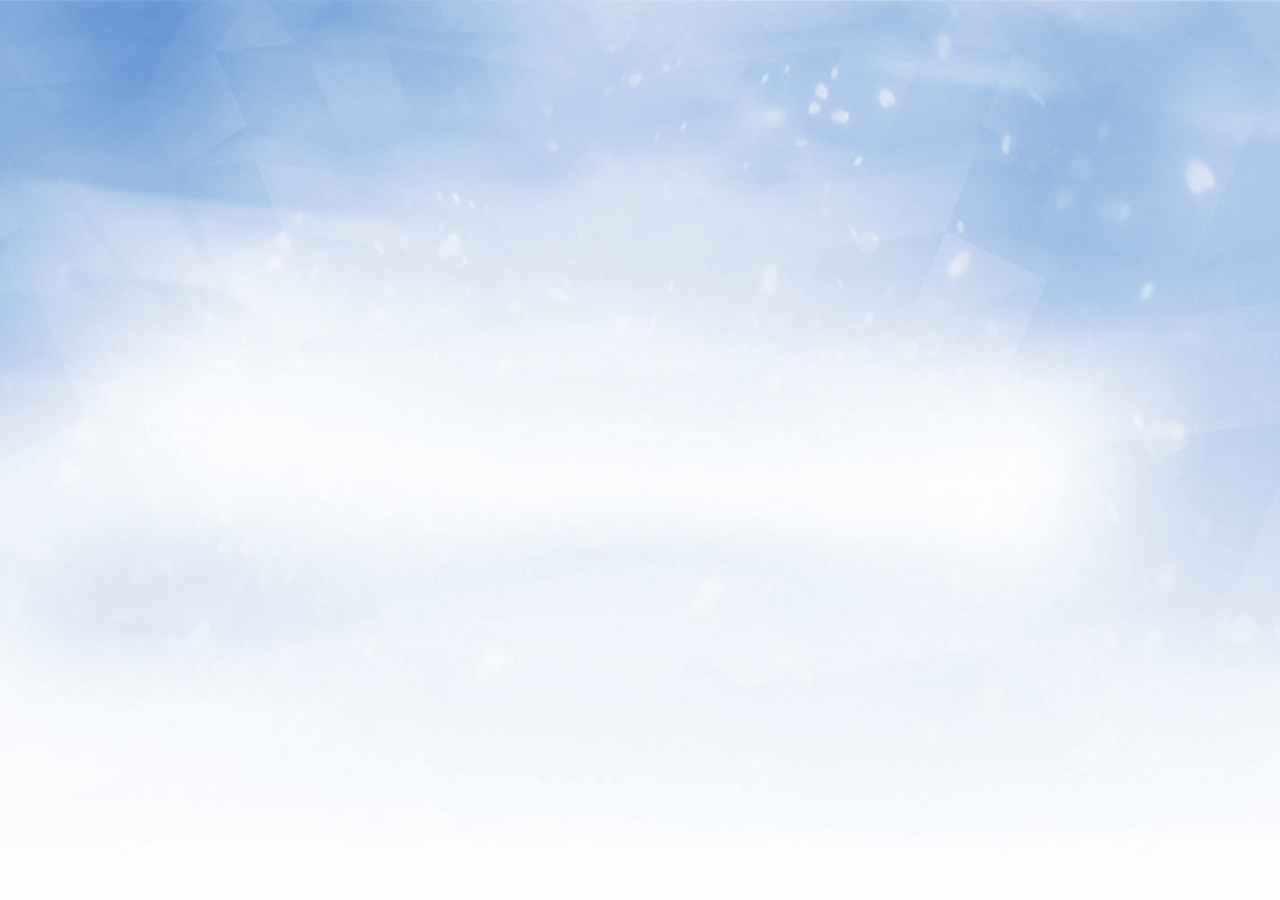
<file: index.html>
<!DOCTYPE html>
<html>
<head>

<!--
/**
 * @license
 * MyFonts Webfont Build ID 3302056, 2016-10-29T13:24:35-0400
 * 
 * The fonts listed in this notice are subject to the End User License
 * Agreement(s) entered into by the website owner. All other parties are 
 * explicitly restricted from using the Licensed Webfonts(s).
 * 
 * You may obtain a valid license at the URLs below.
 * 
 * Webfont: BigNoodleTooOblique by Sentinel Type
 * URL: http://www.myfonts.com/fonts/sentinel/big-noodle-too/oblique/
 * 
 * Webfont: BigNoodleToo by Sentinel Type
 * URL: http://www.myfonts.com/fonts/sentinel/big-noodle-too/regular/
 * 
 * 
 * License: http://www.myfonts.com/viewlicense?type=web&buildid=3302056
 * Licensed pageviews: 20,000
 * Webfonts copyright: Copyright (c) James Arboghast/Sentinel Type, 2014. All rights reserved. Published 2014 by S E N T I N E L  T Y P E. This font is authorized for use by Sentinel Type licensees of Blizzard Entertainment Inc, only &amp; may not be copied or distributed.
 * 
 * © 2016 MyFonts Inc
*/

-->
<title>Crystal Zenaida</title>
<link rel="icon" href="images/birb_favicon.png" type="image/png" sizes="32x32">
	<link rel="stylesheet" href="css/style.css">
    <link rel="stylesheet" type="text/css" href="css/Webfonts.css"/>
    <meta http-equiv="Content-Type" content="text/html; charset=UTF-8" />
    <meta name="viewport" content="width=device-width, initial-scale=1.0" />
</head>
<body>
    <div class="container">
	<rectangle1><a href="gallery1.html">
    <img src="images/WebDesign1.png"/>
    <div class="overlay"><img src="images/GD1.png"/></div></a></rectangle1>
    
    
    <rectangle2><a href="gallery2.html">
    <img src="images/WebCharacter1.png"/> <div class="overlay"><img src="images/CD.png"/></div></a>
    </rectangle2>	
    
    <rectangle3><a href="gallery3.html">
    <img src="images/WebPhoto1.jpg"/><div class="overlay"><img src="images/P.png"/></div></a>
    </rectangle3>
    
    <rectangle4><a href="gallery4.html">
  	<img src="images/WebTraditional1.jpg"/><div class="overlay"><img src="images/T.png"/></div></a>
    </rectangle4>
    
    <rectangle5><a href="gallery5.html">
	<img src="images/WebMusic1.png"/><div class="overlay"><img src="images/MC.png" style="ms-transform: translate(-5px, 0px);-webkit-transform: translate(-5px, 0px);
 transform: translate(-5px, 0px);"/></div></a>
    </rectangle5>
    
    <div class="birb"><div class="filter-drop-shadow"><img src="images/Title.png"/></div></div>
    
	<div class='Bottom'>
	<div class='Bottom_elements'>
    <div class="hero-name1"><div class="a"><a href="about.html" style="text-decoration:none">
    <p class="BigNoodleToo-normal-normal webfont-sample">About</p>
    </a>
    </div>
    </div>
    </div>
	<div class='Bottom_elements'>
    <div class="hero-name1"><div class="a"><a href="http://crystalzenaida.tumblr.com" style="text-decoration:none">
        <p class="BigNoodleToo-normal-normal webfont-sample">Blog</p></a>
    </div>
    </div>
    </div>
	</div>​
        </div>

<div class="container_mobile">

  <!-- Overlay content -->
  <div class="container_mobile-content">
    <a href="index.html"><img src="images/Title.png"/></a>
    <a href="gallery1.html" class="BigNoodleToo-normal-italic webfont-sample">Graphic Design</a>
    <a href="gallery2.html" class="BigNoodleToo-normal-italic webfont-sample">Character Design</a>
    <a href="gallery3.html" class="BigNoodleToo-normal-italic webfont-sample">Photography</a>
    <a href="gallery4.html" class="BigNoodleToo-normal-italic webfont-sample">Traditional</a>
    <a href="gallery5.html" class="BigNoodleToo-normal-italic webfont-sample">Music Composition</a>
    <a href="about.html" class="BigNoodleToo-normal-italic webfont-sample">About</a>
    <a href="http://crystalzenaida.tumblr.com" class="BigNoodleToo-normal-italic webfont-sample">Blog</a>
  </div>

</div>


</body>
</html>
</file>
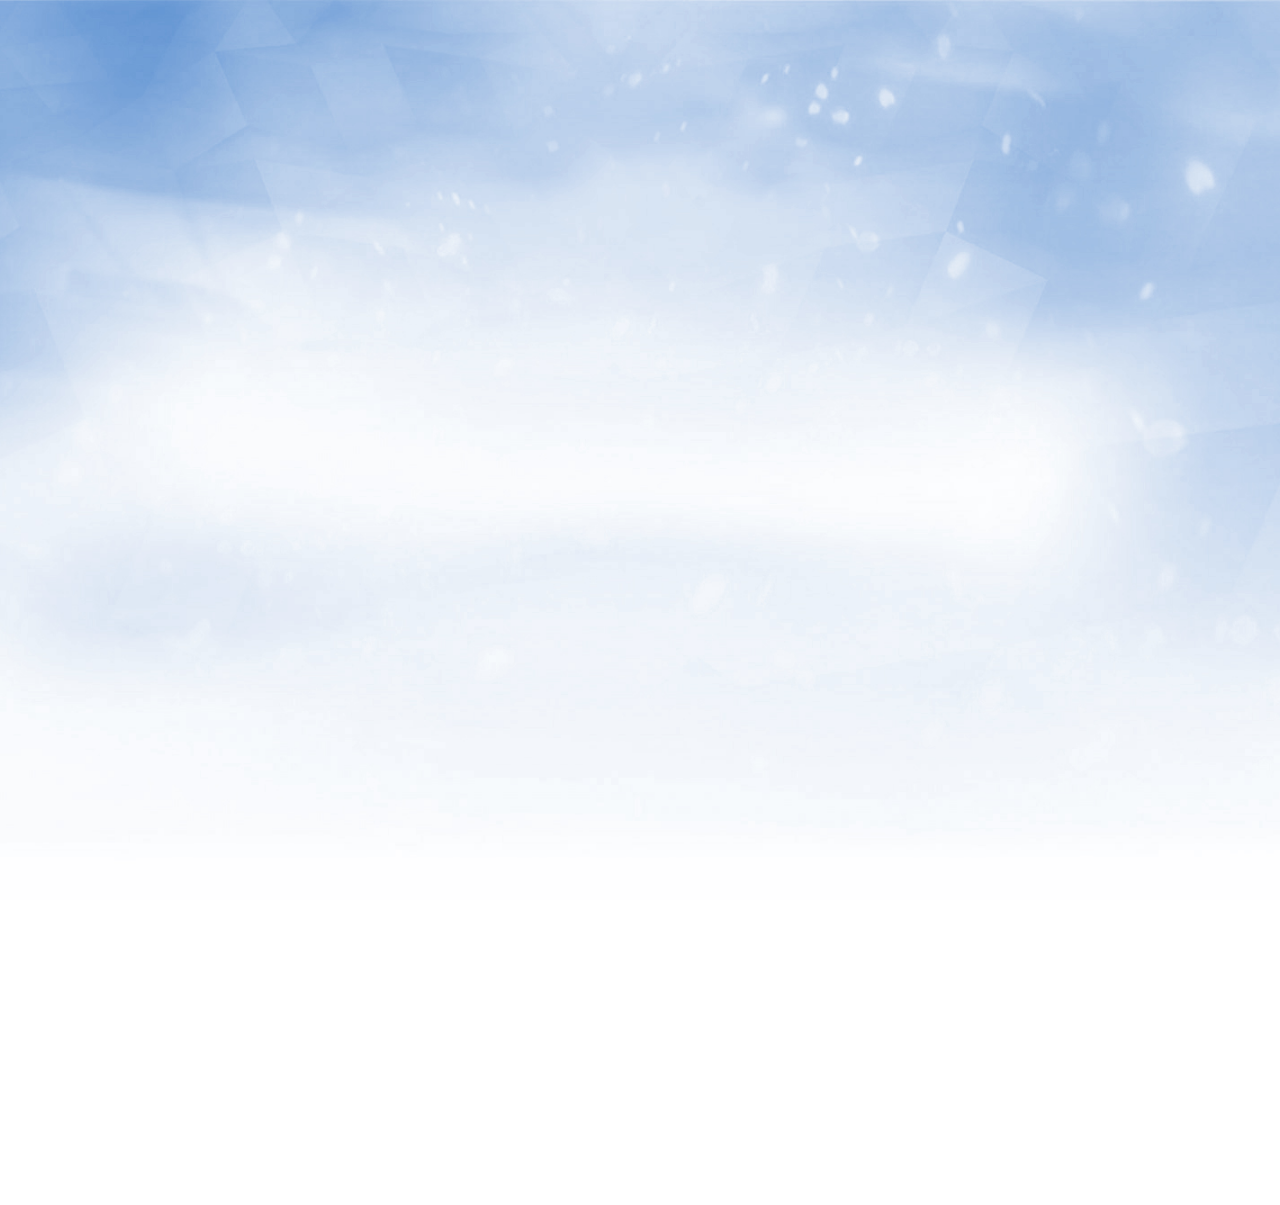
<file: about.html>
<!DOCTYPE html>
<html>
<head>

<!--
/**
 * @license
 * MyFonts Webfont Build ID 3302056, 2016-10-29T13:24:35-0400
 * 
 * The fonts listed in this notice are subject to the End User License
 * Agreement(s) entered into by the website owner. All other parties are 
 * explicitly restricted from using the Licensed Webfonts(s).
 * 
 * You may obtain a valid license at the URLs below.
 * 
 * Webfont: BigNoodleTooOblique by Sentinel Type
 * URL: http://www.myfonts.com/fonts/sentinel/big-noodle-too/oblique/
 * 
 * Webfont: BigNoodleToo by Sentinel Type
 * URL: http://www.myfonts.com/fonts/sentinel/big-noodle-too/regular/
 * 
 * 
 * License: http://www.myfonts.com/viewlicense?type=web&buildid=3302056
 * Licensed pageviews: 20,000
 * Webfonts copyright: Copyright (c) James Arboghast/Sentinel Type, 2014. All rights reserved. Published 2014 by S E N T I N E L  T Y P E. This font is authorized for use by Sentinel Type licensees of Blizzard Entertainment Inc, only &amp; may not be copied or distributed.
 * 
 * © 2016 MyFonts Inc
*/

-->

<title>About</title>
<link rel="icon" href="images/birb_favicon.png" type="image/png" sizes="32x32">
	<link rel="stylesheet" href="css/style_about.css">
    <link rel="stylesheet" type="text/css" href="css/Webfonts.css"/>
    <meta http-equiv="Content-Type" content="text/html; charset=UTF-8" />
    		<meta name="viewport" content="width=device-width, initial-scale=1">
</head>
<body>
<div id="mySidenav" class="sidenav">
  <a href="javascript:void(0)" class="closebtn" onclick="closeNav()">&times;</a>
<a href="index.html"><img src="images/Title.png"/></a>
<a href="gallery1.html" class="BigNoodleToo-normal-italic webfont-sample">Graphic Design</a>
<a href="gallery2.html" class="BigNoodleToo-normal-italic webfont-sample">Character Design</a>
<a href="gallery3.html" class="BigNoodleToo-normal-italic webfont-sample">Photography</a>
<a href="gallery4.html" class="BigNoodleToo-normal-italic webfont-sample">Traditional</a>
<a href="gallery5.html" class="BigNoodleToo-normal-italic webfont-sample">Music Composition</a>
<a href="about.html" class="BigNoodleToo-normal-italic webfont-sample">About</a>
<a href="http://crystalzenaida.tumblr.com" class="BigNoodleToo-normal-italic webfont-sample">Blog</a>
</div>
        <div id="main">
        <div class="container3">
            <div class="hero-name2">
                <p class="BigNoodleToo-normal-italic webfont-sample translate">About</p>
            </div>
            <span onclick="openNav()" class="BigNoodleToo-normal-normal webfont-sample hamburger">&#9776;</span>
        </div>    
<div class="container">
    <column1><div class="inner"><img class="portrait" src="images/ID1.jpg"/><div class="hero-name">
        <p class="BigNoodleToo-normal-italic webfont-sample" style="font-size:45px;ms-transform: translate(0px, -20px);-webkit-transform: translate(0px, -20px);
 transform: translate(0px, -20px);">Christopher D. Munoz</p>

        <p class="BigNoodleToo-normal-italic webfont-sample" style="font-size:25px;ms-transform: translate(0px, -25px);-webkit-transform: translate(0px, -25px);
 transform: translate(0px, -25px);">Age:</p><p class="sansserif"style="ms-transform: translate(0px, -35px);-webkit-transform: translate(0px, -35px);
 transform: translate(0px, -35px);font-size:20px;">20</p>

        <p class="BigNoodleToo-normal-italic webfont-sample" style="font-size:25px;ms-transform: translate(0px, -25px);-webkit-transform: translate(0px, -25px);
 transform: translate(0px, -25px);">Occupations:</p><p class="sansserif"style="ms-transform: translate(0px, -35px);-webkit-transform: translate(0px, -35px);
 transform: translate(0px, -35px);font-size:20px;">Student, Freelance Graphic Designer</p>

        <p class="BigNoodleToo-normal-italic webfont-sample" style="font-size:25px;ms-transform: translate(0px, -25px);-webkit-transform: translate(0px, -25px);
 transform: translate(0px, -25px);">Location:</p><p class="sansserif"style="ms-transform: translate(0px, -35px);-webkit-transform: translate(0px, -35px);
 transform: translate(0px, -35px);font-size:20px;">Long Island, New York</p>

        <p class="BigNoodleToo-normal-italic webfont-sample" style="font-size:25px;ms-transform: translate(0px, -25px);-webkit-transform: translate(0px, -25px);
 transform: translate(0px, -25px);">Education:</p><p class="sansserif" style="ms-transform: translate(0px, -35px);-webkit-transform: translate(0px, -35px);
 transform: translate(0px, -35px);font-size:20px;">Stony Brook University</p>
    </div></div>
    <div class="inner1"><div class="hero-name">
            <p class="BigNoodleToo-normal-italic webfont-sample" style="font-size:25px;ms-transform: translate(0px, -15px);-webkit-transform: translate(0px, -15px);
 transform: translate(0px, -15px);font-size:36px;">"La Vida No Es Como Va, Si No Como Viene."</p>
             <p class="sansserif" style="ms-transform: translate(0px, -30px);-webkit-transform: translate(0px, -30px);
                                    transform: translate(0px, -30px);font-size:20px;">"Living isn't passive, it's proactive."</p>
        <p class="BigNoodleToo-normal-italic webfont-sample" style="ms-transform: translate(-10px, -40x);-webkit-transform: translate(-10px, -40px);
 transform: translate(-10px, -40px);font-size:24px;" align="right">-Rodrigo Munoz</p>
        <p class="sansserif" style="ms-transform: translate(0px, -15px);-webkit-transform: translate(0px, -15px);
                                    transform: translate(0px, -15px);font-size:20px;">Chris is a multi-disciplinary artist who predominantly works in digital and graphic art. Maintaining an online presence, Chris goes by the alias of CrystalZenaida for their art.</p> <p class="sansserif" style="ms-transform: translate(0px, -15px);-webkit-transform: translate(0px, -15px);
            transform: translate(0px, -15px);font-size:20px;">Chris was also a part of Stony Brook University's first Overwatch ESports team in Fall of 2016, and in their time there they helped the team qualify for the Tespa Collegiate Series Regional Playoffs and win 1st place in the Electronic Gaming Federation Rival Series. Chris goes by the gaming alias of CrystalBirb</p>
        <p class="sansserif" style="ms-transform: translate(0px, -15px);-webkit-transform: translate(0px, -15px);
            transform: translate(0px, -15px);font-size:20px;">Chris can be reached at crystalzenaida@gmail.com</p>
        <p class="sansserif" style="ms-transform: translate(0px, -15px);-webkit-transform: translate(0px, -15px);
            transform: translate(0px, -15px);font-size:20px;">Or anyone of the following sites.</p>
        </div>
        
    <div class='Bottom'>
	<div class='Bottom_elements'>
    <div class="hero-name1"><a href="http://crystalzenaida.tumblr.com" style="text-decoration:none"><img src="images/social_media/social-1_square-tumblr.svg">
    </a>
    </div>
    </div>
	<div class='Bottom_elements'>
    <div class="hero-name1"><a href="https://www.facebook.com/christopher.munoz.5249" style="text-decoration:none"><img src="images/social_media/social-1_square-facebook.svg">
    </a>
    </div>
    </div>
    <div class='Bottom_elements'>
    <div class="hero-name1"><a href="https://www.youtube.com/channel/UCYQX7JQ14YkJqEECdK72irQ" style="text-decoration:none"><img src="images/social_media/social-1_square-youtube.svg">
    </a>
    </div>
    </div>
    <div class='Bottom_elements'>
    <div class="hero-name1"><a href="https://twitter.com/crystalzenaida" style="text-decoration:none"><img src="images/social_media/social-1_square-twitter.svg">
    </a>
    </div>
    </div>
	</div>
        
        </div></column1>
    </div>
    </div>
    <script>
function openNav() {
    document.getElementById("mySidenav").style.width = "325px";
    document.getElementById("main").style.marginLeft = "325px";
    document.body.style.backgroundColor = "rgba(0,0,0,0.4)";
}

function closeNav() {
    document.getElementById("mySidenav").style.width = "0";
    document.getElementById("main").style.marginLeft= "0";
    document.body.style.backgroundColor = "white";
}
</script>
</body>
</html>
</file>
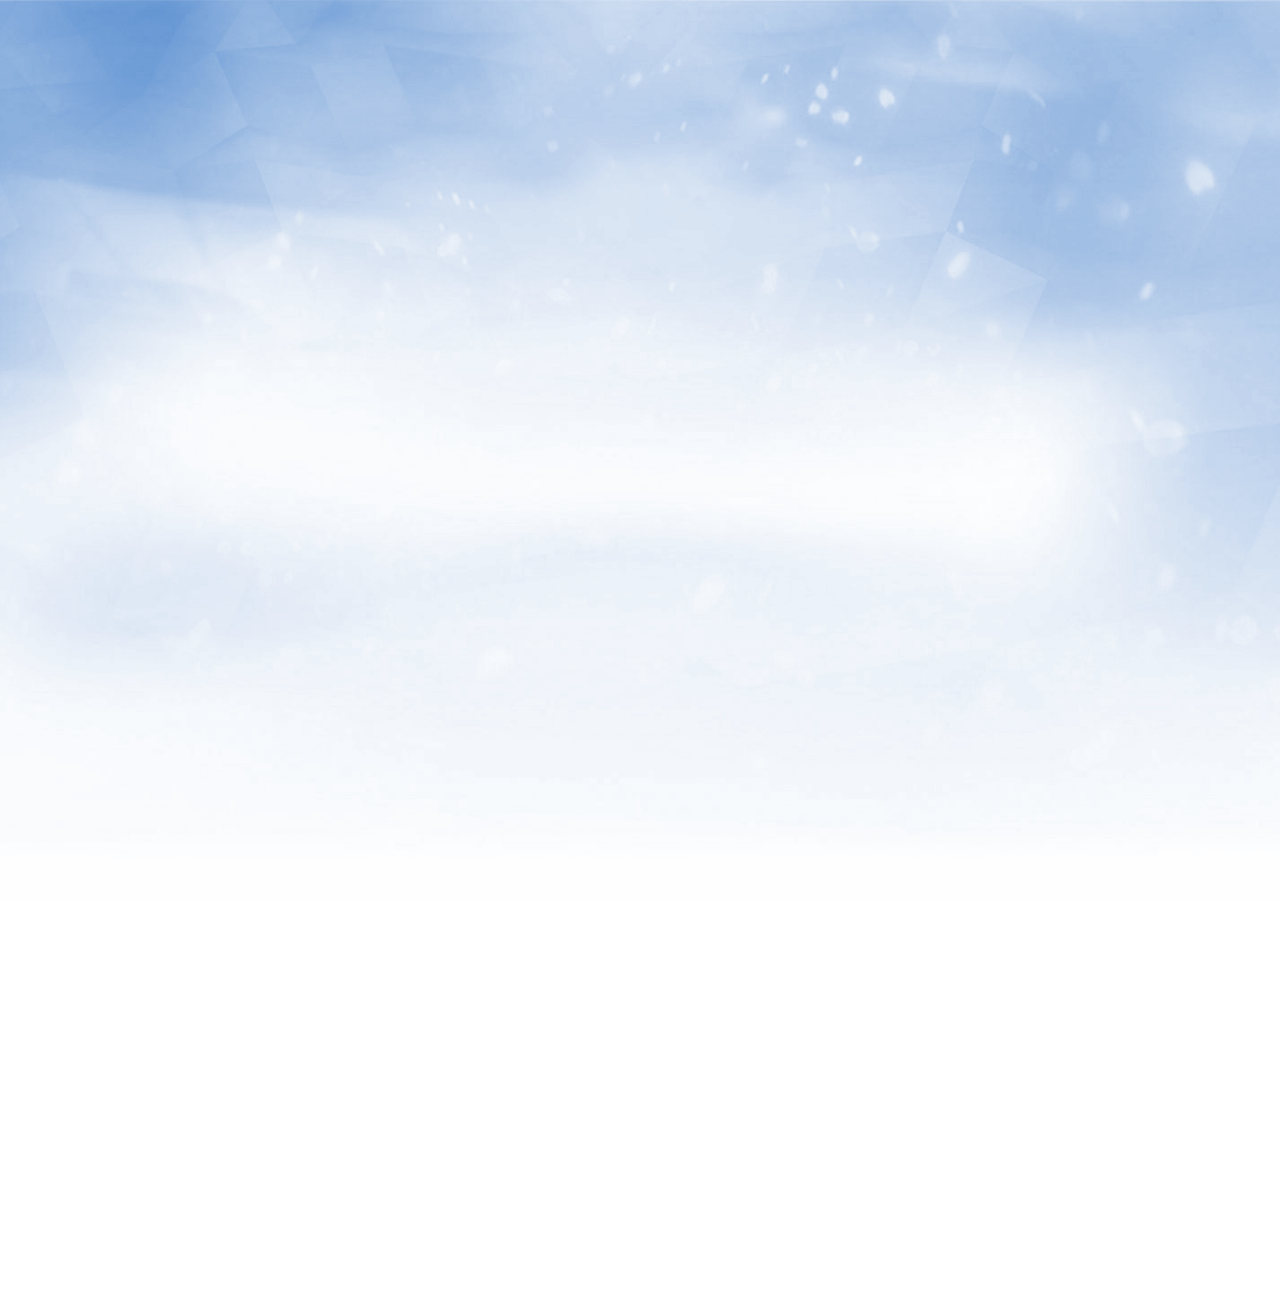
<file: gallery2.html>
<!DOCTYPE html>
<html>
    <head>
    <!--
/**
 * @license
 * MyFonts Webfont Build ID 3302056, 2016-10-29T13:24:35-0400
 * 
 * The fonts listed in this notice are subject to the End User License
 * Agreement(s) entered into by the website owner. All other parties are 
 * explicitly restricted from using the Licensed Webfonts(s).
 * 
 * You may obtain a valid license at the URLs below.
 * 
 * Webfont: BigNoodleTooOblique by Sentinel Type
 * URL: http://www.myfonts.com/fonts/sentinel/big-noodle-too/oblique/
 * 
 * Webfont: BigNoodleToo by Sentinel Type
 * URL: http://www.myfonts.com/fonts/sentinel/big-noodle-too/regular/
 * 
 * 
 * License: http://www.myfonts.com/viewlicense?type=web&buildid=3302056
 * Licensed pageviews: 20,000
 * Webfonts copyright: Copyright (c) James Arboghast/Sentinel Type, 2014. All rights reserved. Published 2014 by S E N T I N E L  T Y P E. This font is authorized for use by Sentinel Type licensees of Blizzard Entertainment Inc, only &amp; may not be copied or distributed.
 * 
 * © 2016 MyFonts Inc
*/

-->
        <title>Character Design</title>
<link rel="icon" href="images/birb_favicon.png" type="image/png" sizes="32x32">
		<meta charset="utf-8">
		<meta http-equiv="X-UA-Compatible" content="IE=edge">
		<meta name="viewport" content="width=device-width, initial-scale=1">

        <link href="https://fonts.googleapis.com/css?family=Armata" rel="stylesheet" type="text/css">
        <link href="https://maxcdn.bootstrapcdn.com/bootstrap/3.3.2/css/bootstrap.min.css" rel="stylesheet">
        <link href="dist/css/jquery.gridder.min.css" rel="stylesheet">
        <link href="css/demo.css" rel="stylesheet">
        <link rel="stylesheet" type="text/css" href="css/Webfonts.css"/>
        <link href="https://maxcdn.bootstrapcdn.com/font-awesome/4.1.0/css/font-awesome.min.css" rel="stylesheet">
        <script type="text/javascript" src="./src/jquery.zoomooz.min.js"></script>
    </head>
    <body>
<div id="mySidenav" class="sidenav">
  <a href="javascript:void(0)" class="closebtn" onclick="closeNav()">&times;</a>
<a href="index.html"><img src="images/Title.png"/></a>
<a href="gallery1.html" class="BigNoodleToo-normal-italic webfont-sample">Graphic Design</a>
<a href="gallery2.html" class="BigNoodleToo-normal-italic webfont-sample">Character Design</a>
<a href="gallery3.html" class="BigNoodleToo-normal-italic webfont-sample">Photography</a>
<a href="gallery4.html" class="BigNoodleToo-normal-italic webfont-sample">Traditional</a>
<a href="gallery5.html" class="BigNoodleToo-normal-italic webfont-sample">Music Composition</a>
<a href="about.html" class="BigNoodleToo-normal-italic webfont-sample">About</a>
<a href="http://crystalzenaida.tumblr.com" class="BigNoodleToo-normal-italic webfont-sample">Blog</a>
</div>
        <div id="main">
        <div class="container">
            <div class="hero-name2">
                <p class="BigNoodleToo-normal-italic webfont-sample">Character Design</p>
            </div>
            <span onclick="openNav()" class="BigNoodleToo-normal-normal webfont-sample hamburger">&#9776;</span>
            </div>
		

		<div class="container1">
			
            <ul class="gridder">
                <li class="gridder-list" data-griddercontent="#gridder-content-1">
                    <img src="images/Character_Design/Celeste_Thumb.png" class="img-responsive" width="200" height="auto"/>
                </li><!--
                --><li class="gridder-list" data-griddercontent="#gridder-content-2">
                    <img src="images/Character_Design/Viper_Thumb.png" class="img-responsive" width="200" height="auto"/>
                </li><!--
                --><li class="gridder-list" data-griddercontent="#gridder-content-3">
                    <img src="images/Character_Design/Crystal_Thumb.png" class="img-responsive" width="200" height="auto"/>
                </li><!--
                --><li class="gridder-list" data-griddercontent="#gridder-content-4">
                    <img src="images/Character_Design/Guacamole_Thumb.png" class="img-responsive" width="200" height="auto"/>
                </li><!--
                -->
            </ul>


            <div id="gridder-content-1" class="gridder-content">
                <div class="row">
                    <div class="col-sm-6">
                        <img src="images/Character_Design/Celeste.png" class="img-responsive zoomTarget" width="700" height="auto"/>
                    </div>
                    <div class="col-sm-6">
                        <div class="hero-name">
                            <h1 class="BigNoodleToo-normal-italic webfont-sample">Celeste Flores - Concept Art</h1></div>
                        <p class="sansserif">Concept art for dystopian roleplaying character. 2016.</p>
                    </div>
                </div>
            </div>
            <div id="gridder-content-2" class="gridder-content">
                <div class="row">
                    <div class="col-sm-6">
                        <img src="images/Character_Design/Viper.png" class="img-responsive zoomTarget" width="700" height="auto"/>
                    </div>
                    <div class="col-sm-6">
                        <div class="hero-name"><h1 class="BigNoodleToo-normal-italic webfont-sample">Aurae 'Viper' Verer - Concept Art</h1></div>
                       <p class="sansserif">Concept art for fantasy roleplaying character. 2015.</p>
                    </div>
                </div>
            </div>
            <div id="gridder-content-3" class="gridder-content">
                <div class="row">
                    <div class="col-sm-6">
                        <img src="images/Character_Design/Crystal.png" class="img-responsive zoomTarget" width="600" height="auto"/>
                    </div>
                    <div class="col-sm-6">
                        <div class="hero-name">
                            <h1 class="BigNoodleToo-normal-italic webfont-sample">Monster Hunter - Concept Art</h1></div>
                        <p class="sansserif">Concept art for fantasy roleplaying character. 2015.</p>
                    </div>
                </div>
            </div>
            <div id="gridder-content-4" class="gridder-content">
                <div class="row">
                    <div class="col-sm-6">
                        <img src="images/Character_Design/Guacamole.png" class="img-responsive zoomTarget" width="700" height="auto"/>
                    </div>
                    <div class="col-sm-6">
                        <div class="hero-name">
                            <h1 class="BigNoodleToo-normal-italic webfont-sample">Guacamole - Bird Mascot</h1></div>
                        <p class="sansserif">Design for Guacamole Mexican Grill mascot. 2015.</p>
                    </div>
                </div>
            </div>

		</div>
        </div>


        
		<script src="https://ajax.googleapis.com/ajax/libs/jquery/1.9.1/jquery.min.js"></script>
        <script src="https://maxcdn.bootstrapcdn.com/bootstrap/3.3.2/js/bootstrap.min.js"></script>
        <script src="dist/js/jquery.gridder.js"></script>
        <script>
            jQuery(document).ready(function ($) {

                 // Call Gridder
                $(".gridder").gridderExpander({
                    scroll: true,
                    scrollOffset: 30,
                    scrollTo: "panel", // panel or listitem
                    animationSpeed: 400,
                    animationEasing: "easeInOutExpo",
                    showNav: true,
                    nextText: "<i class=\"fa fa-arrow-right\"></i>",
                    prevText: "<i class=\"fa fa-arrow-left\"></i>",
                    closeText: "<i class=\"fa fa-times\"></i>",
                  onStart: function () {
                        console.log("Gridder Inititialized");
                    },
                    onExpanded: function (object) {
                        console.log("Gridder Expanded");
                        $(".carousel").carousel();
                    },
                    onChanged: function (object) {
                        console.log("Gridder Changed");
                    },
                    onClosed: function () {
                        console.log("Gridder Closed");
                    }
                });
            });
        </script>
         <script>
function openNav() {
    document.getElementById("mySidenav").style.width = "325px";
    document.getElementById("main").style.marginLeft = "325px";
    document.body.style.backgroundColor = "rgba(0,0,0,0.4)";
}

function closeNav() {
    document.getElementById("mySidenav").style.width = "0";
    document.getElementById("main").style.marginLeft= "0";
    document.body.style.backgroundColor = "white";
}
</script>
    </body>
</html>
</file>
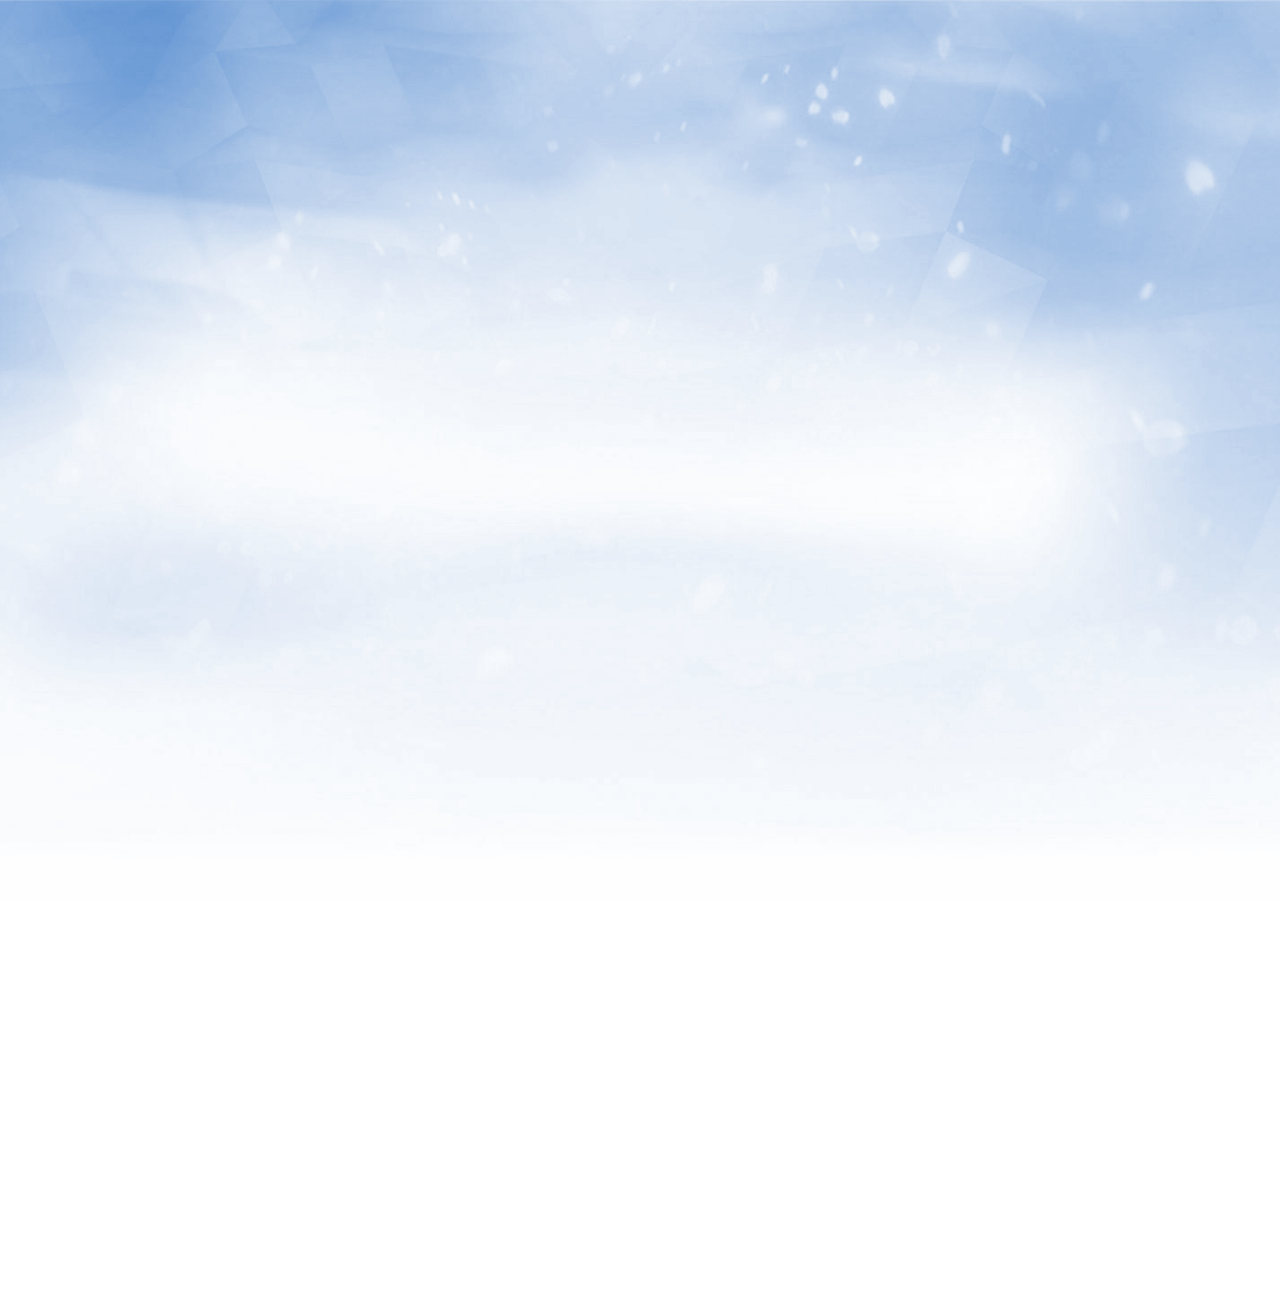
<file: gallery5.html>
<!DOCTYPE html>
<html>
    <head>
    <!--
/**
 * @license
 * MyFonts Webfont Build ID 3302056, 2016-10-29T13:24:35-0400
 * 
 * The fonts listed in this notice are subject to the End User License
 * Agreement(s) entered into by the website owner. All other parties are 
 * explicitly restricted from using the Licensed Webfonts(s).
 * 
 * You may obtain a valid license at the URLs below.
 * 
 * Webfont: BigNoodleTooOblique by Sentinel Type
 * URL: http://www.myfonts.com/fonts/sentinel/big-noodle-too/oblique/
 * 
 * Webfont: BigNoodleToo by Sentinel Type
 * URL: http://www.myfonts.com/fonts/sentinel/big-noodle-too/regular/
 * 
 * 
 * License: http://www.myfonts.com/viewlicense?type=web&buildid=3302056
 * Licensed pageviews: 20,000
 * Webfonts copyright: Copyright (c) James Arboghast/Sentinel Type, 2014. All rights reserved. Published 2014 by S E N T I N E L  T Y P E. This font is authorized for use by Sentinel Type licensees of Blizzard Entertainment Inc, only &amp; may not be copied or distributed.
 * 
 * © 2016 MyFonts Inc
*/

-->
        <title>Music Composition</title>
<link rel="icon" href="images/birb_favicon.png" type="image/png" sizes="32x32">
		<meta charset="utf-8">
		<meta http-equiv="X-UA-Compatible" content="IE=edge">
		<meta name="viewport" content="width=device-width, initial-scale=1">

        <link href="https://fonts.googleapis.com/css?family=Armata" rel="stylesheet" type="text/css">
        <link href="https://maxcdn.bootstrapcdn.com/bootstrap/3.3.2/css/bootstrap.min.css" rel="stylesheet">
        <link href="dist/css/jquery.gridder.min.css" rel="stylesheet">
        <link href="css/demo.css" rel="stylesheet">
        <link rel="stylesheet" type="text/css" href="css/Webfonts.css"/>
        <link href="https://maxcdn.bootstrapcdn.com/font-awesome/4.1.0/css/font-awesome.min.css" rel="stylesheet">
        <script type="text/javascript" src="./src/jquery.zoomooz.min.js"></script>
    </head>
    <body>
 <div id="mySidenav" class="sidenav">
  <a href="javascript:void(0)" class="closebtn" onclick="closeNav()">&times;</a>
<a href="index.html"><img src="images/Title.png"/></a>
<a href="gallery1.html" class="BigNoodleToo-normal-italic webfont-sample">Graphic Design</a>
<a href="gallery2.html" class="BigNoodleToo-normal-italic webfont-sample">Character Design</a>
<a href="gallery3.html" class="BigNoodleToo-normal-italic webfont-sample">Photography</a>
<a href="gallery4.html" class="BigNoodleToo-normal-italic webfont-sample">Traditional</a>
<a href="gallery5.html" class="BigNoodleToo-normal-italic webfont-sample">Music Composition</a>
<a href="about.html" class="BigNoodleToo-normal-italic webfont-sample">About</a>
<a href="http://crystalzenaida.tumblr.com" class="BigNoodleToo-normal-italic webfont-sample">Blog</a>
</div>
        <div id="main">
        <div class="container">
            <div class="hero-name2">
                <p class="BigNoodleToo-normal-italic webfont-sample">Music Composition</p>
            </div>
            <span onclick="openNav()" class="BigNoodleToo-normal-normal webfont-sample hamburger">&#9776;</span>
        </div>
    
		

		<div class="container1">
			
            <ul class="gridder">
                <li class="gridder-list" data-griddercontent="#gridder-content-1">
                    <img src="images/Music_Composition/scan0001_thumb.png" class="img-responsive" width="200" height="auto"/>
                </li><!--
                --><li class="gridder-list" data-griddercontent="#gridder-content-2">
                <img src="images/Music_Composition/Me-Reclaim-chorus_thumb.png" class="img-responsive" width="200" height="auto"/>
                </li><!--
                -->
            </ul>


            <div id="gridder-content-1" class="gridder-content">
                <div class="row">
                    <div class="col-sm-6">
                        <img src="images/Music_Composition/scan0001.png" class="img-responsive zoomTarget" width="700" height="auto"/>
                    </div>
                    <div class="col-sm-6">
                        <div class="hero-name">
                            <h1 class="BigNoodleToo-normal-italic webfont-sample">Nunquam Trado - Score</h1></div>
                        <p class="sansserif">Song entered in the the first Balloon Party under the younger alias of Pustulioooooo. 1 of 6 pages. 2014.</p>
                    </div>
                </div>
            </div>
            <div id="gridder-content-2" class="gridder-content">
                <div class="row">
                    <div class="col-sm-6">
                        <img src="images/Music_Composition/Me-Reclaim-chorus.png" class="img-responsive zoomTarget" width="700" height="auto"/>
                    </div>
                    <div class="col-sm-6">
                        <div class="hero-name">
                            <h1 class="BigNoodleToo-normal-italic webfont-sample">Reclaim - Looping Melody</h1></div>
                       <p class="sansserif">Song created while experimenting with the program, Hooktheory. 2015.</p>
                    </div>
                </div>
            </div>

		</div>
        </div>


        
		<script src="https://ajax.googleapis.com/ajax/libs/jquery/1.9.1/jquery.min.js"></script>
        <script src="https://maxcdn.bootstrapcdn.com/bootstrap/3.3.2/js/bootstrap.min.js"></script>
        <script src="dist/js/jquery.gridder.js"></script>
        <script>
            jQuery(document).ready(function ($) {

                 // Call Gridder
                $(".gridder").gridderExpander({
                    scroll: true,
                    scrollOffset: 30,
                    scrollTo: "panel", // panel or listitem
                    animationSpeed: 400,
                    animationEasing: "easeInOutExpo",
                    showNav: true,
                    nextText: "<i class=\"fa fa-arrow-right\"></i>",
                    prevText: "<i class=\"fa fa-arrow-left\"></i>",
                    closeText: "<i class=\"fa fa-times\"></i>",
                  onStart: function () {
                        console.log("Gridder Inititialized");
                    },
                    onExpanded: function (object) {
                        console.log("Gridder Expanded");
                        $(".carousel").carousel();
                    },
                    onChanged: function (object) {
                        console.log("Gridder Changed");
                    },
                    onClosed: function () {
                        console.log("Gridder Closed");
                    }
                });
            });
        </script>
        <script>
function openNav() {
    document.getElementById("mySidenav").style.width = "325px";
    document.getElementById("main").style.marginLeft = "325px";
    document.body.style.backgroundColor = "rgba(0,0,0,0.4)";
}

function closeNav() {
    document.getElementById("mySidenav").style.width = "0";
    document.getElementById("main").style.marginLeft= "0";
    document.body.style.backgroundColor = "white";
}
</script>
    </body>
</html>
</file>
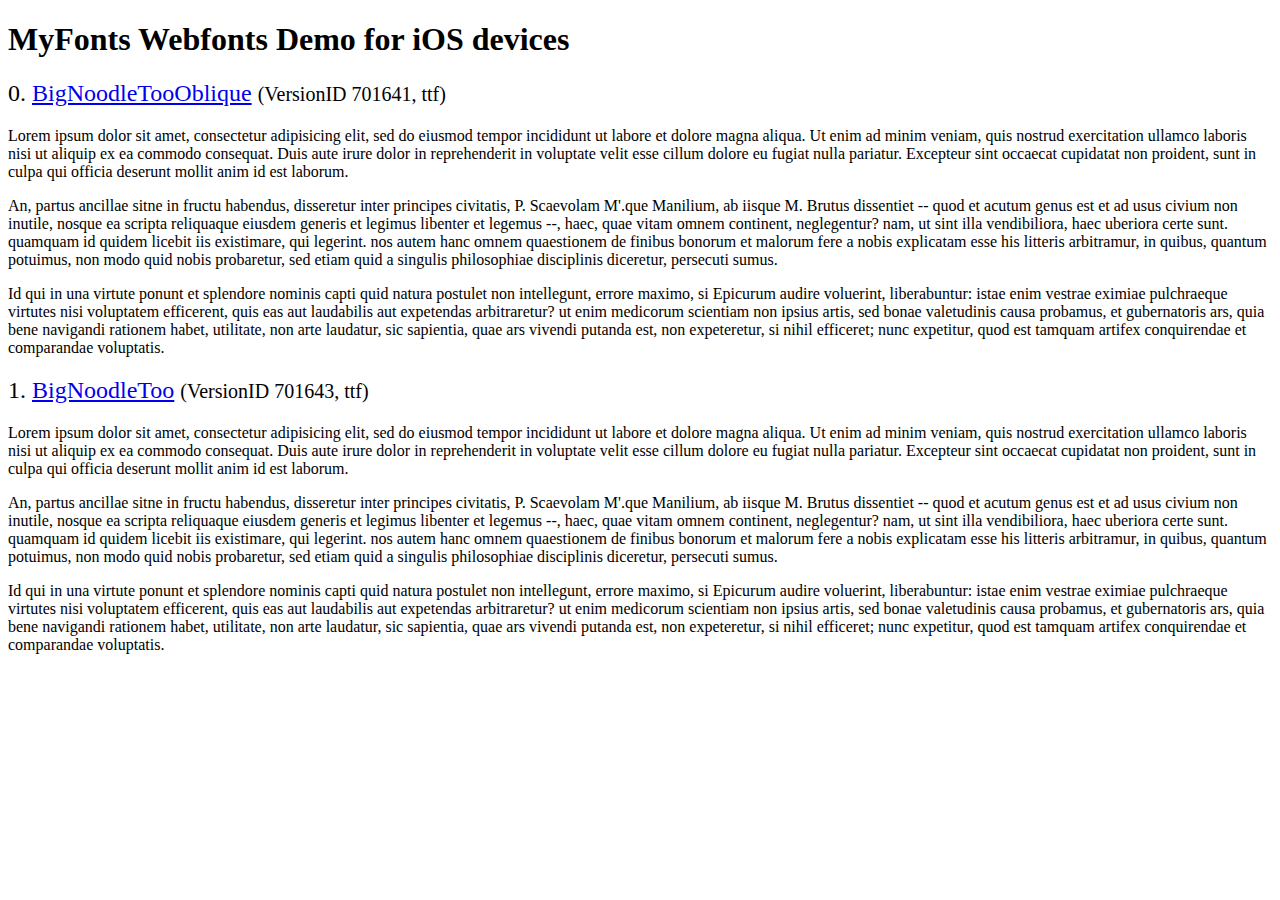
<file: webfonts/svg_test.html>
<!DOCTYPE html>
<html>
<head>
<title>MyFonts Webfonts Demo for iOS devices</title>
<meta http-equiv="content-type" content="text/html; charset=utf-8" />

<style type="text/css" media="all">

	h2 {
		 font-weight:normal;
	}

		
	@font-face {
		font-family:"BigNoodleToo";
		src:url("3262A8_0.svg#BigNoodleToo") format("svg");
	}
	
	.webfont_0 {
		font-family: BigNoodleToo;
	}
		
	@font-face {
		font-family:"BigNoodleToo";
		src:url("3262A8_1.svg#BigNoodleToo") format("svg");
	}
	
	.webfont_1 {
		font-family: BigNoodleToo;
	}
		
</style>

</head>

<body>

<h1>MyFonts Webfonts Demo for iOS devices</h1>


<h2>0. <span class='webfont_0'><a href='http://www.myfonts.com/search/style::289881/'>BigNoodleTooOblique</a></span>
<small>(VersionID 701641, ttf)</small>
</h2>

<p class='webfont_0'>Lorem ipsum dolor sit amet, consectetur adipisicing elit, sed do eiusmod tempor incididunt ut labore et dolore magna aliqua. Ut enim ad minim veniam, quis nostrud exercitation ullamco laboris nisi ut aliquip ex ea commodo consequat. Duis aute irure dolor in reprehenderit in voluptate velit esse cillum dolore eu fugiat nulla pariatur. Excepteur sint occaecat cupidatat non proident, sunt in culpa qui officia deserunt mollit anim id est laborum.</p>

<p class='webfont_0'>An, partus ancillae sitne in fructu habendus, disseretur inter principes civitatis, P. Scaevolam M'.que Manilium, ab iisque M. Brutus dissentiet -- quod et acutum genus est et ad usus civium non inutile, nosque ea scripta reliquaque eiusdem generis et legimus libenter et legemus --, haec, quae vitam omnem continent, neglegentur? nam, ut sint illa vendibiliora, haec uberiora certe sunt. quamquam id quidem licebit iis existimare, qui legerint. nos autem hanc omnem quaestionem de finibus bonorum et malorum fere a nobis explicatam esse his litteris arbitramur, in quibus, quantum potuimus, non modo quid nobis probaretur, sed etiam quid a singulis philosophiae disciplinis diceretur, persecuti sumus.</p>

<p class='webfont_0'>Id qui in una virtute ponunt et splendore nominis capti quid natura postulet non intellegunt, errore maximo, si Epicurum audire voluerint, liberabuntur: istae enim vestrae eximiae pulchraeque virtutes nisi voluptatem efficerent, quis eas aut laudabilis aut expetendas arbitraretur? ut enim medicorum scientiam non ipsius artis, sed bonae valetudinis causa probamus, et gubernatoris ars, quia bene navigandi rationem habet, utilitate, non arte laudatur, sic sapientia, quae ars vivendi putanda est, non expeteretur, si nihil efficeret; nunc expetitur, quod est tamquam artifex conquirendae et comparandae voluptatis.</p>



<h2>1. <span class='webfont_1'><a href='http://www.myfonts.com/search/style::289882/'>BigNoodleToo</a></span>
<small>(VersionID 701643, ttf)</small>
</h2>

<p class='webfont_1'>Lorem ipsum dolor sit amet, consectetur adipisicing elit, sed do eiusmod tempor incididunt ut labore et dolore magna aliqua. Ut enim ad minim veniam, quis nostrud exercitation ullamco laboris nisi ut aliquip ex ea commodo consequat. Duis aute irure dolor in reprehenderit in voluptate velit esse cillum dolore eu fugiat nulla pariatur. Excepteur sint occaecat cupidatat non proident, sunt in culpa qui officia deserunt mollit anim id est laborum.</p>

<p class='webfont_1'>An, partus ancillae sitne in fructu habendus, disseretur inter principes civitatis, P. Scaevolam M'.que Manilium, ab iisque M. Brutus dissentiet -- quod et acutum genus est et ad usus civium non inutile, nosque ea scripta reliquaque eiusdem generis et legimus libenter et legemus --, haec, quae vitam omnem continent, neglegentur? nam, ut sint illa vendibiliora, haec uberiora certe sunt. quamquam id quidem licebit iis existimare, qui legerint. nos autem hanc omnem quaestionem de finibus bonorum et malorum fere a nobis explicatam esse his litteris arbitramur, in quibus, quantum potuimus, non modo quid nobis probaretur, sed etiam quid a singulis philosophiae disciplinis diceretur, persecuti sumus.</p>

<p class='webfont_1'>Id qui in una virtute ponunt et splendore nominis capti quid natura postulet non intellegunt, errore maximo, si Epicurum audire voluerint, liberabuntur: istae enim vestrae eximiae pulchraeque virtutes nisi voluptatem efficerent, quis eas aut laudabilis aut expetendas arbitraretur? ut enim medicorum scientiam non ipsius artis, sed bonae valetudinis causa probamus, et gubernatoris ars, quia bene navigandi rationem habet, utilitate, non arte laudatur, sic sapientia, quae ars vivendi putanda est, non expeteretur, si nihil efficeret; nunc expetitur, quod est tamquam artifex conquirendae et comparandae voluptatis.</p>




</body>
</html>
</file>
<file: css/style.css>
body {
background: url('../images/Background1.jpg');
background-repeat: no-repeat;
background-size:cover;
background-attachment: fixed;
background-position: center; 
display:block;
    overflow-y:hidden; 
    overflow-x:hidden; 
}

.Bottom {
	position:absolute;
    white-space:nowrap;
    width:800px;
	-webkit-animation-name: example7; /* Safari 4.0 - 8.0 */
    -webkit-animation-duration: 2s; /* Safari 4.0 - 8.0 */
    -webkit-animation-delay: 1s; /* Safari 4.0 - 8.0 */
    animation-name: example7;
    animation-duration: 2s;
    animation-delay: 1s;
    animation-fill-mode: forwards;
    opacity: 0;
	margin-left: -400px;
}
.Bottom_elements {
    color:#6bbbe9; 
	text-align:center;
    display:inline-block;
    width:calc(50% - 16px);
    width:-webkit-calc(50% - 16px);
    margin:4px;
    font-size:100px;
}

.Bottom_elements:hover {
    opacity: .50;
}

a { 
color: inherit;
display: block; 
} 

.filter-drop-shadow {
  -webkit-filter: drop-shadow(0px 2px 3px rgba(0, 0, 0, 0.75));
  -moz-filter: drop-shadow(0px 2px 3px rgba(0, 0, 0, 0.75));
  -ms-filter: drop-shadow(0px 2px 3px rgba(0, 0, 0, 0.75));
  -o-filter: drop-shadow(0px 2px 3px rgba(0, 0, 0, 0.75));
  filter: drop-shadow(0px 2px 3px rgba(0, 0, 0, 0.75));
}

.birb {
 			position: absolute;
			-webkit-animation-name: example6; /* Safari 4.0 - 8.0 */
    -webkit-animation-duration: 2s; /* Safari 4.0 - 8.0 */
    -webkit-animation-delay: 0s; /* Safari 4.0 - 8.0 */
    animation-name: example6;
    animation-duration: 2s;
    animation-delay: 0s;
    animation-fill-mode: forwards;
    opacity: 0;
    height: 120px;
    width: 788px;
            margin-left: -394px;
			margin-top: -60px;
}

/* Safari 4.0 - 8.0 */
@-webkit-keyframes example1 {
    0%   {left:21%; top:-100%;opacity: 0;}
    100% {left:21%; top:4%;opacity: 1;}
}

/* Standard syntax */
@keyframes example1 {
    0%   {left:21%; top:-100%;opacity: 0;}
    100% {left:21%; top:4%;opacity: 1;}
}

/* Safari 4.0 - 8.0 */
@-webkit-keyframes example2 {
    0%   {left: 35.5%; top:-100%;opacity: 0;}
    100% {left: 35.5%; top:4%;opacity: 1;}
}

/* Standard syntax */
@keyframes example2 {
    0%   {left: 35.5%; top:-100%;opacity: 0;}
    100% {left: 35.5%; top:4%;opacity: 1;}
}

/* Safari 4.0 - 8.0 */
@-webkit-keyframes example3 {
    0%   {left:50%; top:-100%;opacity: 0;}
    100% {left:50%; top:4%;opacity: 1;}
}

/* Standard syntax */
@keyframes example3 {
    0%   {left:50%; top:-100%;opacity: 0;}
    100% {left:50%; top:4%;opacity: 1;}
}

/* Safari 4.0 - 8.0 */
@-webkit-keyframes example4 {
    0%   {left:64.5%; top:-100%;opacity: 0;}
    100% {left:64.5%; top:4%;opacity: 1;}
}

/* Standard syntax */
@keyframes example4 {
    0%   {left:64.5%; top:-100%;opacity: 0;}
    100% {left:64.5%; top:4%;opacity: 1;}
}

/* Safari 4.0 - 8.0 */
@-webkit-keyframes example5 {
    0%   {left:79%; top:-100%;opacity: 0;}
    100% {left:79%; top:4%;opacity: 1;}
}

/* Standard syntax */
@keyframes example5 {
    0%   {left:79%; top:-100%;opacity: 0;}
    100% {left:79%; top:4%;opacity: 1;}
}

/* Safari 4.0 - 8.0 */
@-webkit-keyframes example6 {
    0%   {left:50%; top:200%;opacity: 0;}
    100% {left:50%; top:85%;opacity: 1;}
}

/* Standard syntax */
@keyframes example6 {
    0%   {left:50%; top:200%;opacity: 0;}
    100% {left:50%; top:85%;opacity: 1;}
}

/* Safari 4.0 - 8.0 */
@-webkit-keyframes example7 {
    0%   {left:50%; top:200%;opacity: 0;}
    100% {left:50%; top:77%;opacity: 1;}
}

/* Standard syntax */
@keyframes example7 {
    0%   {left:50%; top:200%;opacity: 0;}
    100% {left:50%; top:77%;opacity: 1;}
}

/* Safari 4.0 - 8.0 */
@-webkit-keyframes example8 {
    0%   {opacity: 0;}
    100% {opacity: 1;}
}

/* Standard syntax */
@keyframes example8 {
    0%   {opacity: 0;}
    100% {opacity: 1;}
}

rectangle1 {
            position: absolute;
            background:#000;
-webkit-animation-name: example1; /* Safari 4.0 - 8.0 */
    -webkit-animation-duration: 2s; /* Safari 4.0 - 8.0 */
    -webkit-animation-delay: 2s; /* Safari 4.0 - 8.0 */
    animation-name: example1;
    animation-duration: 2s;
    animation-delay: 2s;
    animation-fill-mode: forwards;
    opacity: 0;
            height: 600px;
            width: 150px;
            min-width: 100px;
            margin-left: -75px;
box-shadow: 0px 4px 15px #000000;

            }

rectangle2 {
            position: absolute;
            background: #000;
    -webkit-animation-name: example2; /* Safari 4.0 - 8.0 */
    -webkit-animation-duration: 2s; /* Safari 4.0 - 8.0 */
    -webkit-animation-delay: 3s; /* Safari 4.0 - 8.0 */
    animation-name: example2;
    animation-duration: 2s;
    animation-delay: 3s;
    animation-fill-mode: forwards;
    opacity: 0;
            height: 600px;
            width: 150px;
            min-width: 100px;
            margin-left: -75px;
box-shadow: 0px 4px 15px #000000;
            }

rectangle3 {
            position: absolute;
            background: #000;
    -webkit-animation-name: example3; /* Safari 4.0 - 8.0 */
    -webkit-animation-duration: 2s; /* Safari 4.0 - 8.0 */
    -webkit-animation-delay: 4s; /* Safari 4.0 - 8.0 */
    animation-name: example3;
    animation-duration: 2s;
    animation-delay: 4s;
    animation-fill-mode: forwards;
    opacity: 0;
            height: 600px;
            width: 150px;
            min-width: 100px;
            margin-left: -75px;
box-shadow: 0px 4px 15px #000000;
            }

rectangle4 {
            position: absolute;
            background: #000;
    -webkit-animation-name: example4; /* Safari 4.0 - 8.0 */
    -webkit-animation-duration: 2s; /* Safari 4.0 - 8.0 */
    -webkit-animation-delay: 3s; /* Safari 4.0 - 8.0 */
    animation-name: example4;
    animation-duration: 2s;
    animation-delay: 3s;
    animation-fill-mode: forwards;
    opacity: 0;
            height: 600px;
            width: 150px;
            min-width: 100px;
            margin-left: -75px;
box-shadow: 0px 4px 15px #000000;
            }

rectangle5 {
            position: absolute;
            background: #000;
    -webkit-animation-name: example5; /* Safari 4.0 - 8.0 */
    -webkit-animation-duration: 2s; /* Safari 4.0 - 8.0 */
    -webkit-animation-delay: 2s; /* Safari 4.0 - 8.0 */
    animation-name: example5;
    animation-duration: 2s;
    animation-delay: 2s;
    animation-fill-mode: forwards;
    opacity: 0;
            height: 600px;
            width: 150px;
            min-width: 100px;
            margin-left: -75px;
box-shadow: 0px 4px 15px #000000;
            }

/* ----------- Computers and Laptops ----------- */

@media screen and (max-height: 880px){
body    .container {
        height: 800px; /* Height can be anything */
        margin-top: -400px;
            }
    
    /* Safari 4.0 - 8.0 */
@-webkit-keyframes example1 {
    0%   {left:21%; top:-100%;opacity: 0;}
    100% {left:21%; top:4%;opacity: 1;}
}

/* Standard syntax */
@keyframes example1 {
    0%   {left:21%; top:-100%;opacity: 0;}
    100% {left:21%; top:4%;opacity: 1;}
}

/* Safari 4.0 - 8.0 */
@-webkit-keyframes example2 {
    0%   {left: 35.5%; top:-100%;opacity: 0;}
    100% {left: 35.5%; top:4%;opacity: 1;}
}

/* Standard syntax */
@keyframes example2 {
    0%   {left: 35.5%; top:-100%;opacity: 0;}
    100% {left: 35.5%; top:4%;opacity: 1;}
}

/* Safari 4.0 - 8.0 */
@-webkit-keyframes example3 {
    0%   {left:50%; top:-100%;opacity: 0;}
    100% {left:50%; top:4%;opacity: 1;}
}

/* Standard syntax */
@keyframes example3 {
    0%   {left:50%; top:-100%;opacity: 0;}
    100% {left:50%; top:4%;opacity: 1;}
}

/* Safari 4.0 - 8.0 */
@-webkit-keyframes example4 {
    0%   {left:64.5%; top:-100%;opacity: 0;}
    100% {left:64.5%; top:4%;opacity: 1;}
}

/* Standard syntax */
@keyframes example4 {
    0%   {left:64.5%; top:-100%;opacity: 0;}
    100% {left:64.5%; top:4%;opacity: 1;}
}

/* Safari 4.0 - 8.0 */
@-webkit-keyframes example5 {
    0%   {left:79%; top:-100%;opacity: 0;}
    100% {left:79%; top:4%;opacity: 1;}
}

/* Standard syntax */
@keyframes example5 {
    0%   {left:79%; top:-100%;opacity: 0;}
    100% {left:79%; top:4%;opacity: 1;}
}

/* Safari 4.0 - 8.0 */
@-webkit-keyframes example6 {
    0%   {left:50%; top:200%;opacity: 0;}
    100% {left:50%; top:81%;opacity: 1;}
}

/* Standard syntax */
@keyframes example6 {
    0%   {left:50%; top:200%;opacity: 0;}
    100% {left:50%; top:81%;opacity: 1;}
}

/* Safari 4.0 - 8.0 */
@-webkit-keyframes example7 {
    0%   {left:50%; top:200%;opacity: 0;}
    100% {left:50%; top:71%;opacity: 1;}
}

/* Standard syntax */
@keyframes example7 {
    0%   {left:50%; top:200%;opacity: 0;}
    100% {left:50%; top:71%;opacity: 1;}
}

rectangle1 {
            
            height: 512px;
            width: 128px;
            min-width: 100px;
            margin-left: -64px;

            }

rectangle2 {
            
            height: 512px;
            width: 128px;
            min-width: 100px;
            margin-left: -64px;
            }

rectangle3 {
           
            height: 512px;
            width: 128px;
            min-width: 100px;
            margin-left: -64px;
            }

rectangle4 {
            height: 512px;
            width: 128px;
            min-width: 100px;
            margin-left: -64px;
            }

rectangle5 {
           
            height: 512px;
            width: 128px;
            min-width: 100px;
            margin-left: -64px;
            }  
    
body .overlay    {  
		
            height: 512px;
            width: 128px;

    }
}

@media screen and (Width: 1920px)
and (Height: 1080px)
and (-webkit-min-device-pixel-ratio: 1){
			
}

@media screen and (Width: 2560px)
and (Height: 1440px)
and (-webkit-min-device-pixel-ratio: 2)
  and (min-resolution: 192dpi){
      
}

@media screen and (Width: 1280px)
and (Height: 1024px)
and (-webkit-min-device-pixel-ratio: 1){
			
}

@media screen and (Width: 1280px)
and (Height: 1024px)
and (-webkit-min-device-pixel-ratio: 1){
			
}

/* ----------- iPhone 4 and 4S ----------- */

/* Portrait and Landscape */
@media only screen 
  and (min-device-width: 320px) 
  and (max-device-width: 480px)
  and (-webkit-min-device-pixel-ratio: 2) {
      
body .container_mobile {
    display: block;
}

body .container {
    display: none;
            }
      
      body {
              overflow-y: visible; 
      }

}

/* Portrait */
@media only screen 
  and (min-device-width: 320px) 
  and (max-device-width: 480px)
  and (-webkit-min-device-pixel-ratio: 2)
  and (orientation: portrait) {
}

/* Landscape */
@media only screen 
  and (min-device-width: 320px) 
  and (max-device-width: 480px)
  and (-webkit-min-device-pixel-ratio: 2)
  and (orientation: landscape) {

}

/* ----------- iPhone 5 and 5S ----------- */

/* Portrait and Landscape */
@media only screen 
  and (min-device-width: 320px) 
  and (max-device-width: 568px)
  and (-webkit-min-device-pixel-ratio: 2) {

body .container_mobile {
    display: block;
}      

body .container {
    display: none;
            }
      
      body {
              overflow-y: visible; 
      }
      
}

/* Portrait */
@media only screen 
  and (min-device-width: 320px) 
  and (max-device-width: 568px)
  and (-webkit-min-device-pixel-ratio: 2)
  and (orientation: portrait) {
}

/* Landscape */
@media only screen 
  and (min-device-width: 320px) 
  and (max-device-width: 568px)
  and (-webkit-min-device-pixel-ratio: 2)
  and (orientation: landscape) {

}

/* ----------- iPhone 6 ----------- */

/* Portrait and Landscape */
@media only screen 
  and (min-device-width: 375px) 
  and (max-device-width: 667px) 
  and (-webkit-min-device-pixel-ratio: 2) { 
      
      body .container_mobile {
    display: block;
}

      body .container {
    display: none;
            }
      body {
              overflow-y: visible; 
      }
      
}

/* Portrait */
@media only screen 
  and (min-device-width: 375px) 
  and (max-device-width: 667px) 
  and (-webkit-min-device-pixel-ratio: 2)
  and (orientation: portrait) { 

}

/* Landscape */
@media only screen 
  and (min-device-width: 375px) 
  and (max-device-width: 667px) 
  and (-webkit-min-device-pixel-ratio: 2)
  and (orientation: landscape) { 

}

/* ----------- iPhone 6+ ----------- */

/* Portrait and Landscape */
@media only screen 
  and (min-device-width: 414px) 
  and (max-device-width: 736px) 
  and (-webkit-min-device-pixel-ratio: 3) { 
      
      body .container_mobile {
    display: block;
}

      body .container {
    display: none;
            }
      
      body {
              overflow-y: visible; 
      }
      
}

/* Portrait */
@media only screen 
  and (min-device-width: 414px) 
  and (max-device-width: 736px) 
  and (-webkit-min-device-pixel-ratio: 3)
  and (orientation: portrait) { 

}

/* Landscape */
@media only screen 
  and (min-device-width: 414px) 
  and (max-device-width: 736px) 
  and (-webkit-min-device-pixel-ratio: 3)
  and (orientation: landscape) { 

}

/* ----------- Galaxy S3 ----------- */

/* Portrait and Landscape */
@media screen 
  and (device-width: 320px) 
  and (device-height: 640px) 
  and (-webkit-device-pixel-ratio: 2) {

      body .container_mobile {
    display: block;
}
      
      body .container {
    display: none;
            }
      
      body {
              overflow-y: visible; 
      }
      
}

/* Portrait */
@media screen 
  and (device-width: 320px) 
  and (device-height: 640px) 
  and (-webkit-device-pixel-ratio: 2) 
  and (orientation: portrait) {

}

/* Landscape */
@media screen 
  and (device-width: 320px) 
  and (device-height: 640px) 
  and (-webkit-device-pixel-ratio: 2) 
  and (orientation: landscape) {

}

/* ----------- Galaxy S4 ----------- */

/* Portrait and Landscape */
@media screen 
  and (device-width: 320px) 
  and (device-height: 640px) 
  and (-webkit-device-pixel-ratio: 3) {

      body .container_mobile {
    display: block;
}
      
      body .container {
    display: none;
            }
      
      body {
              overflow-y: visible; 
      }
      
}

/* Portrait */
@media screen 
  and (device-width: 320px) 
  and (device-height: 640px) 
  and (-webkit-device-pixel-ratio: 3) 
  and (orientation: portrait) {

}

/* Landscape */
@media screen 
  and (device-width: 320px) 
  and (device-height: 640px) 
  and (-webkit-device-pixel-ratio: 3) 
  and (orientation: landscape) {

}

/* ----------- Galaxy S5 ----------- */

/* Portrait and Landscape */
@media screen 
  and (device-width: 360px) 
  and (device-height: 640px) 
  and (-webkit-device-pixel-ratio: 3) {

      body .container_mobile {
    display: block;
}
      
      body .container {
    display: none;
            }
      
      body {
              overflow-y: visible; 
      }
      
}

/* Portrait */
@media screen 
  and (device-width: 360px) 
  and (device-height: 640px) 
  and (-webkit-device-pixel-ratio: 3) 
  and (orientation: portrait) {

}

/* Landscape */
@media screen 
  and (device-width: 360px) 
  and (device-height: 640px) 
  and (-webkit-device-pixel-ratio: 3) 
  and (orientation: landscape) {

}

/* ----------- iPad mini ----------- */

/* Portrait and Landscape */
@media only screen 
  and (min-device-width: 768px) 
  and (max-device-width: 1024px) 
  and (-webkit-min-device-pixel-ratio: 1) {

      body    .container {
        height: 800px; /* Height can be anything */
        margin-top: -400px;
            }
    


rectangle1 {
            
            height: 512px;
            width: 128px;
            min-width: 100px;
            margin-left: -64px;

            }

rectangle2 {
            
            height: 512px;
            width: 128px;
            min-width: 100px;
            margin-left: -64px;
            }

rectangle3 {
           
            height: 512px;
            width: 128px;
            min-width: 100px;
            margin-left: -64px;
            }

rectangle4 {
            height: 512px;
            width: 128px;
            min-width: 100px;
            margin-left: -64px;
            }

rectangle5 {
           
            height: 512px;
            width: 128px;
            min-width: 100px;
            margin-left: -64px;
            }  
    
body .overlay    {  
		
            height: 512px;
            width: 128px;

    }
       
    body  .Bottom {

    width:800px;
	
	margin-left: -400px;
}
body .Bottom_elements {
  
    width:calc(50% - 16px);
    width:-webkit-calc(50% - 16px);
    margin:4px;
    font-size:75px;
}
      
}

/* Portrait */
@media only screen 
  and (min-device-width: 768px) 
  and (max-device-width: 1024px) 
  and (orientation: portrait) 
  and (-webkit-min-device-pixel-ratio: 1) {

body    .container {
      width: 800px;
     margin-left: -400px;
            height: 1000px; /* Height can be anything */
        margin-top: -500px;
      }

body .birb {
 			
    height: 120px;
    width: 688px;
            margin-left: -344px;
			margin-top: -60px;
}  

/* Safari 4.0 - 8.0 */
@-webkit-keyframes example1 {
    0%   {left:13%; top:-100%;opacity: 0;}
    100% {left:13%; top:10%;opacity: 1;}
}

/* Standard syntax */
@keyframes example1 {
    0%   {left:13%; top:-100%;opacity: 0;}
    100% {left:13%; top:10%;opacity: 1;}
}

/* Safari 4.0 - 8.0 */
@-webkit-keyframes example2 {
    0%   {left: 31.5%; top:-100%;opacity: 0;}
    100% {left: 31.5%; top:10%;opacity: 1;}
}

/* Standard syntax */
@keyframes example2 {
    0%   {left: 31.5%; top:-100%;opacity: 0;}
    100% {left: 31.5%; top:10%;opacity: 1;}
}

/* Safari 4.0 - 8.0 */
@-webkit-keyframes example3 {
    0%   {left:50%; top:-100%;opacity: 0;}
    100% {left:50%; top:10%;opacity: 1;}
}

/* Standard syntax */
@keyframes example3 {
    0%   {left:50%; top:-100%;opacity: 0;}
    100% {left:50%; top:10%;opacity: 1;}
}

/* Safari 4.0 - 8.0 */
@-webkit-keyframes example4 {
    0%   {left:68.5%; top:-100%;opacity: 0;}
    100% {left:68.5%; top:10%;opacity: 1;}
}

/* Standard syntax */
@keyframes example4 {
    0%   {left:68.5%; top:-100%;opacity: 0;}
    100% {left:68.5%; top:10%;opacity: 1;}
}

/* Safari 4.0 - 8.0 */
@-webkit-keyframes example5 {
    0%   {left:87%; top:-100%;opacity: 0;}
    100% {left:87%; top:10%;opacity: 1;}
}

/* Standard syntax */
@keyframes example5 {
    0%   {left:87%; top:-100%;opacity: 0;}
    100% {left:87%; top:10%;opacity: 1;}
}

/* Safari 4.0 - 8.0 */
@-webkit-keyframes example6 {
    0%   {left:50%; top:200%;opacity: 0;}
    100% {left:50%; top:72%;opacity: 1;}
}

/* Standard syntax */
@keyframes example6 {
    0%   {left:50%; top:200%;opacity: 0;}
    100% {left:50%; top:72%;opacity: 1;}
}

/* Safari 4.0 - 8.0 */
@-webkit-keyframes example7 {
    0%   {left:50%; top:200%;opacity: 0;}
    100% {left:50%; top:69%;opacity: 1;}
}

/* Standard syntax */
@keyframes example7 {
    0%   {left:50%; top:200%;opacity: 0;}
    100% {left:50%; top:69%;opacity: 1;}
}      
      
}

/* Landscape */
@media only screen 
  and (min-device-width: 768px) 
  and (max-device-width: 1024px) 
  and (orientation: landscape) 
  and (-webkit-min-device-pixel-ratio: 1) {

       body    .container {
      width: 1200px;
     margin-left: -600px;
      }
      
            body .birb {
 			
    height: 120px;
    width: 788px;
            margin-left: -394px;
			margin-top: -60px;
}  

/* Safari 4.0 - 8.0 */
@-webkit-keyframes example1 {
    0%   {left:21%; top:-100%;opacity: 0;}
    100% {left:21%; top:4%;opacity: 1;}
}

/* Standard syntax */
@keyframes example1 {
    0%   {left:21%; top:-100%;opacity: 0;}
    100% {left:21%; top:5%;opacity: 1;}
}

/* Safari 4.0 - 8.0 */
@-webkit-keyframes example2 {
    0%   {left: 35.5%; top:-100%;opacity: 0;}
    100% {left: 35.5%; top:5%;opacity: 1;}
}

/* Standard syntax */
@keyframes example2 {
    0%   {left: 35.5%; top:-100%;opacity: 0;}
    100% {left: 35.5%; top:5%;opacity: 1;}
}

/* Safari 4.0 - 8.0 */
@-webkit-keyframes example3 {
    0%   {left:50%; top:-100%;opacity: 0;}
    100% {left:50%; top:5%;opacity: 1;}
}

/* Standard syntax */
@keyframes example3 {
    0%   {left:50%; top:-100%;opacity: 0;}
    100% {left:50%; top:5%;opacity: 1;}
}

/* Safari 4.0 - 8.0 */
@-webkit-keyframes example4 {
    0%   {left:64.5%; top:-100%;opacity: 0;}
    100% {left:64.5%; top:5%;opacity: 1;}
}

/* Standard syntax */
@keyframes example4 {
    0%   {left:64.5%; top:-100%;opacity: 0;}
    100% {left:64.5%; top:5%;opacity: 1;}
}

/* Safari 4.0 - 8.0 */
@-webkit-keyframes example5 {
    0%   {left:79%; top:-100%;opacity: 0;}
    100% {left:79%; top:5%;opacity: 1;}
}

/* Standard syntax */
@keyframes example5 {
    0%   {left:79%; top:-100%;opacity: 0;}
    100% {left:79%; top:5%;opacity: 1;}
}

/* Safari 4.0 - 8.0 */
@-webkit-keyframes example6 {
    0%   {left:50%; top:200%;opacity: 0;}
    100% {left:50%; top:79%;opacity: 1;}
}

/* Standard syntax */
@keyframes example6 {
    0%   {left:50%; top:200%;opacity: 0;}
    100% {left:50%; top:79%;opacity: 1;}
}

/* Safari 4.0 - 8.0 */
@-webkit-keyframes example7 {
    0%   {left:50%; top:200%;opacity: 0;}
    100% {left:50%; top:73%;opacity: 1;}
}

/* Standard syntax */
@keyframes example7 {
    0%   {left:50%; top:200%;opacity: 0;}
    100% {left:50%; top:73%;opacity: 1;}
}     
      
      
}

/* ----------- iPad 1 and 2 ----------- */
/* Portrait and Landscape */
@media only screen 
  and (min-device-width: 768px) 
  and (max-device-width: 1024px) 
  and (-webkit-min-device-pixel-ratio: 1) {

      body    .container {
        height: 800px; /* Height can be anything */
        margin-top: -400px;
            }
    


rectangle1 {
            
            height: 512px;
            width: 128px;
            min-width: 100px;
            margin-left: -64px;

            }

rectangle2 {
            
            height: 512px;
            width: 128px;
            min-width: 100px;
            margin-left: -64px;
            }

rectangle3 {
           
            height: 512px;
            width: 128px;
            min-width: 100px;
            margin-left: -64px;
            }

rectangle4 {
            height: 512px;
            width: 128px;
            min-width: 100px;
            margin-left: -64px;
            }

rectangle5 {
           
            height: 512px;
            width: 128px;
            min-width: 100px;
            margin-left: -64px;
            }  
    
body .overlay    {  
		
            height: 512px;
            width: 128px;

    }
      
    body  .Bottom {

    width:800px;
	
	margin-left: -400px;
}
body .Bottom_elements {
  
    width:calc(50% - 16px);
    width:-webkit-calc(50% - 16px);
    margin:4px;
    font-size:75px;
}
      
}

/* Portrait */
@media only screen 
  and (min-device-width: 768px) 
  and (max-device-width: 1024px) 
  and (orientation: portrait) 
  and (-webkit-min-device-pixel-ratio: 1) {
      
body    .container {
      width: 800px;
     margin-left: -400px;
            height: 1000px; /* Height can be anything */
        margin-top: -500px;
      }

            body .birb {
 			
    height: 120px;
    width: 688px;
            margin-left: -344px;
			margin-top: -60px;
}  

/* Safari 4.0 - 8.0 */
@-webkit-keyframes example1 {
    0%   {left:13%; top:-100%;opacity: 0;}
    100% {left:13%; top:10%;opacity: 1;}
}

/* Standard syntax */
@keyframes example1 {
    0%   {left:13%; top:-100%;opacity: 0;}
    100% {left:13%; top:10%;opacity: 1;}
}

/* Safari 4.0 - 8.0 */
@-webkit-keyframes example2 {
    0%   {left: 31.5%; top:-100%;opacity: 0;}
    100% {left: 31.5%; top:10%;opacity: 1;}
}

/* Standard syntax */
@keyframes example2 {
    0%   {left: 31.5%; top:-100%;opacity: 0;}
    100% {left: 31.5%; top:10%;opacity: 1;}
}

/* Safari 4.0 - 8.0 */
@-webkit-keyframes example3 {
    0%   {left:50%; top:-100%;opacity: 0;}
    100% {left:50%; top:10%;opacity: 1;}
}

/* Standard syntax */
@keyframes example3 {
    0%   {left:50%; top:-100%;opacity: 0;}
    100% {left:50%; top:10%;opacity: 1;}
}

/* Safari 4.0 - 8.0 */
@-webkit-keyframes example4 {
    0%   {left:68.5%; top:-100%;opacity: 0;}
    100% {left:68.5%; top:10%;opacity: 1;}
}

/* Standard syntax */
@keyframes example4 {
    0%   {left:68.5%; top:-100%;opacity: 0;}
    100% {left:68.5%; top:10%;opacity: 1;}
}

/* Safari 4.0 - 8.0 */
@-webkit-keyframes example5 {
    0%   {left:87%; top:-100%;opacity: 0;}
    100% {left:87%; top:10%;opacity: 1;}
}

/* Standard syntax */
@keyframes example5 {
    0%   {left:87%; top:-100%;opacity: 0;}
    100% {left:87%; top:10%;opacity: 1;}
}

/* Safari 4.0 - 8.0 */
@-webkit-keyframes example6 {
    0%   {left:50%; top:200%;opacity: 0;}
    100% {left:50%; top:72%;opacity: 1;}
}

/* Standard syntax */
@keyframes example6 {
    0%   {left:50%; top:200%;opacity: 0;}
    100% {left:50%; top:72%;opacity: 1;}
}

/* Safari 4.0 - 8.0 */
@-webkit-keyframes example7 {
    0%   {left:50%; top:200%;opacity: 0;}
    100% {left:50%; top:69%;opacity: 1;}
}

/* Standard syntax */
@keyframes example7 {
    0%   {left:50%; top:200%;opacity: 0;}
    100% {left:50%; top:69%;opacity: 1;}
}      
}

/* Landscape */
@media only screen 
  and (min-device-width: 768px) 
  and (max-device-width: 1024px) 
  and (orientation: landscape) 
  and (-webkit-min-device-pixel-ratio: 1) {

       body    .container {
      width: 1200px;
     margin-left: -600px;
      }
      
            body .birb {
 			
    height: 120px;
    width: 788px;
            margin-left: -394px;
			margin-top: -60px;
}  

/* Safari 4.0 - 8.0 */
@-webkit-keyframes example1 {
    0%   {left:21%; top:-100%;opacity: 0;}
    100% {left:21%; top:4%;opacity: 1;}
}

/* Standard syntax */
@keyframes example1 {
    0%   {left:21%; top:-100%;opacity: 0;}
    100% {left:21%; top:5%;opacity: 1;}
}

/* Safari 4.0 - 8.0 */
@-webkit-keyframes example2 {
    0%   {left: 35.5%; top:-100%;opacity: 0;}
    100% {left: 35.5%; top:5%;opacity: 1;}
}

/* Standard syntax */
@keyframes example2 {
    0%   {left: 35.5%; top:-100%;opacity: 0;}
    100% {left: 35.5%; top:5%;opacity: 1;}
}

/* Safari 4.0 - 8.0 */
@-webkit-keyframes example3 {
    0%   {left:50%; top:-100%;opacity: 0;}
    100% {left:50%; top:5%;opacity: 1;}
}

/* Standard syntax */
@keyframes example3 {
    0%   {left:50%; top:-100%;opacity: 0;}
    100% {left:50%; top:5%;opacity: 1;}
}

/* Safari 4.0 - 8.0 */
@-webkit-keyframes example4 {
    0%   {left:64.5%; top:-100%;opacity: 0;}
    100% {left:64.5%; top:5%;opacity: 1;}
}

/* Standard syntax */
@keyframes example4 {
    0%   {left:64.5%; top:-100%;opacity: 0;}
    100% {left:64.5%; top:5%;opacity: 1;}
}

/* Safari 4.0 - 8.0 */
@-webkit-keyframes example5 {
    0%   {left:79%; top:-100%;opacity: 0;}
    100% {left:79%; top:5%;opacity: 1;}
}

/* Standard syntax */
@keyframes example5 {
    0%   {left:79%; top:-100%;opacity: 0;}
    100% {left:79%; top:5%;opacity: 1;}
}

/* Safari 4.0 - 8.0 */
@-webkit-keyframes example6 {
    0%   {left:50%; top:200%;opacity: 0;}
    100% {left:50%; top:79%;opacity: 1;}
}

/* Standard syntax */
@keyframes example6 {
    0%   {left:50%; top:200%;opacity: 0;}
    100% {left:50%; top:79%;opacity: 1;}
}

/* Safari 4.0 - 8.0 */
@-webkit-keyframes example7 {
    0%   {left:50%; top:200%;opacity: 0;}
    100% {left:50%; top:73%;opacity: 1;}
}

/* Standard syntax */
@keyframes example7 {
    0%   {left:50%; top:200%;opacity: 0;}
    100% {left:50%; top:73%;opacity: 1;}
}     
      
}

/* ----------- iPad 3 and 4 ----------- */
/* Portrait and Landscape */
@media only screen 
  and (min-device-width: 768px) 
  and (max-device-width: 1024px) 
  and (-webkit-min-device-pixel-ratio: 2) {

      body    .container {
        height: 800px; /* Height can be anything */
        margin-top: -400px;
            }
    
rectangle1 {
            
            height: 512px;
            width: 128px;
            min-width: 100px;
            margin-left: -64px;

            }

rectangle2 {
            
            height: 512px;
            width: 128px;
            min-width: 100px;
            margin-left: -64px;
            }

rectangle3 {
           
            height: 512px;
            width: 128px;
            min-width: 100px;
            margin-left: -64px;
            }

rectangle4 {
            height: 512px;
            width: 128px;
            min-width: 100px;
            margin-left: -64px;
            }

rectangle5 {
           
            height: 512px;
            width: 128px;
            min-width: 100px;
            margin-left: -64px;
            }  
    
body .overlay    {  
		
            height: 512px;
            width: 128px;

    }
      
    body  .Bottom {

    width:800px;
	
	margin-left: -400px;
}
body .Bottom_elements {
  
    width:calc(50% - 16px);
    width:-webkit-calc(50% - 16px);
    margin:4px;
    font-size:75px;
}
      
}

/* Portrait */
@media only screen 
  and (min-device-width: 768px) 
  and (max-device-width: 1024px) 
  and (orientation: portrait) 
  and (-webkit-min-device-pixel-ratio: 2) {
      
body    .container {
      width: 800px;
     margin-left: -400px;
            height: 1000px; /* Height can be anything */
        margin-top: -500px;
      }

            body .birb {
 			
    height: 120px;
    width: 688px;
            margin-left: -344px;
			margin-top: -60px;
}  

/* Safari 4.0 - 8.0 */
@-webkit-keyframes example1 {
    0%   {left:13%; top:-100%;opacity: 0;}
    100% {left:13%; top:10%;opacity: 1;}
}

/* Standard syntax */
@keyframes example1 {
    0%   {left:13%; top:-100%;opacity: 0;}
    100% {left:13%; top:10%;opacity: 1;}
}

/* Safari 4.0 - 8.0 */
@-webkit-keyframes example2 {
    0%   {left: 31.5%; top:-100%;opacity: 0;}
    100% {left: 31.5%; top:10%;opacity: 1;}
}

/* Standard syntax */
@keyframes example2 {
    0%   {left: 31.5%; top:-100%;opacity: 0;}
    100% {left: 31.5%; top:10%;opacity: 1;}
}

/* Safari 4.0 - 8.0 */
@-webkit-keyframes example3 {
    0%   {left:50%; top:-100%;opacity: 0;}
    100% {left:50%; top:10%;opacity: 1;}
}

/* Standard syntax */
@keyframes example3 {
    0%   {left:50%; top:-100%;opacity: 0;}
    100% {left:50%; top:10%;opacity: 1;}
}

/* Safari 4.0 - 8.0 */
@-webkit-keyframes example4 {
    0%   {left:68.5%; top:-100%;opacity: 0;}
    100% {left:68.5%; top:10%;opacity: 1;}
}

/* Standard syntax */
@keyframes example4 {
    0%   {left:68.5%; top:-100%;opacity: 0;}
    100% {left:68.5%; top:10%;opacity: 1;}
}

/* Safari 4.0 - 8.0 */
@-webkit-keyframes example5 {
    0%   {left:87%; top:-100%;opacity: 0;}
    100% {left:87%; top:10%;opacity: 1;}
}

/* Standard syntax */
@keyframes example5 {
    0%   {left:87%; top:-100%;opacity: 0;}
    100% {left:87%; top:10%;opacity: 1;}
}

/* Safari 4.0 - 8.0 */
@-webkit-keyframes example6 {
    0%   {left:50%; top:200%;opacity: 0;}
    100% {left:50%; top:72%;opacity: 1;}
}

/* Standard syntax */
@keyframes example6 {
    0%   {left:50%; top:200%;opacity: 0;}
    100% {left:50%; top:72%;opacity: 1;}
}

/* Safari 4.0 - 8.0 */
@-webkit-keyframes example7 {
    0%   {left:50%; top:200%;opacity: 0;}
    100% {left:50%; top:69%;opacity: 1;}
}

/* Standard syntax */
@keyframes example7 {
    0%   {left:50%; top:200%;opacity: 0;}
    100% {left:50%; top:69%;opacity: 1;}
}      
}

/* Landscape */
@media only screen 
  and (min-device-width: 768px) 
  and (max-device-width: 1024px) 
  and (orientation: landscape) 
  and (-webkit-min-device-pixel-ratio: 2) {

       body    .container {
      width: 1200px;
     margin-left: -600px;
      }
      
            body .birb {
 			
    height: 120px;
    width: 788px;
            margin-left: -394px;
			margin-top: -60px;
}  

/* Safari 4.0 - 8.0 */
@-webkit-keyframes example1 {
    0%   {left:21%; top:-100%;opacity: 0;}
    100% {left:21%; top:4%;opacity: 1;}
}

/* Standard syntax */
@keyframes example1 {
    0%   {left:21%; top:-100%;opacity: 0;}
    100% {left:21%; top:5%;opacity: 1;}
}

/* Safari 4.0 - 8.0 */
@-webkit-keyframes example2 {
    0%   {left: 35.5%; top:-100%;opacity: 0;}
    100% {left: 35.5%; top:5%;opacity: 1;}
}

/* Standard syntax */
@keyframes example2 {
    0%   {left: 35.5%; top:-100%;opacity: 0;}
    100% {left: 35.5%; top:5%;opacity: 1;}
}

/* Safari 4.0 - 8.0 */
@-webkit-keyframes example3 {
    0%   {left:50%; top:-100%;opacity: 0;}
    100% {left:50%; top:5%;opacity: 1;}
}

/* Standard syntax */
@keyframes example3 {
    0%   {left:50%; top:-100%;opacity: 0;}
    100% {left:50%; top:5%;opacity: 1;}
}

/* Safari 4.0 - 8.0 */
@-webkit-keyframes example4 {
    0%   {left:64.5%; top:-100%;opacity: 0;}
    100% {left:64.5%; top:5%;opacity: 1;}
}

/* Standard syntax */
@keyframes example4 {
    0%   {left:64.5%; top:-100%;opacity: 0;}
    100% {left:64.5%; top:5%;opacity: 1;}
}

/* Safari 4.0 - 8.0 */
@-webkit-keyframes example5 {
    0%   {left:79%; top:-100%;opacity: 0;}
    100% {left:79%; top:5%;opacity: 1;}
}

/* Standard syntax */
@keyframes example5 {
    0%   {left:79%; top:-100%;opacity: 0;}
    100% {left:79%; top:5%;opacity: 1;}
}

/* Safari 4.0 - 8.0 */
@-webkit-keyframes example6 {
    0%   {left:50%; top:200%;opacity: 0;}
    100% {left:50%; top:79%;opacity: 1;}
}

/* Standard syntax */
@keyframes example6 {
    0%   {left:50%; top:200%;opacity: 0;}
    100% {left:50%; top:79%;opacity: 1;}
}

/* Safari 4.0 - 8.0 */
@-webkit-keyframes example7 {
    0%   {left:50%; top:200%;opacity: 0;}
    100% {left:50%; top:73%;opacity: 1;}
}

/* Standard syntax */
@keyframes example7 {
    0%   {left:50%; top:200%;opacity: 0;}
    100% {left:50%; top:73%;opacity: 1;}
}     
      
}

/* ----------- Galaxy Tab 10.1 ----------- */

/* Portrait and Landscape */
@media 
  (min-device-width: 800px) 
  and (max-device-width: 1280px) {

      body    .container {
        height: 800px; /* Height can be anything */
        margin-top: -400px;
            }
    
    

rectangle1 {
            
            height: 512px;
            width: 128px;
            min-width: 100px;
            margin-left: -64px;

            }

rectangle2 {
            
            height: 512px;
            width: 128px;
            min-width: 100px;
            margin-left: -64px;
            }

rectangle3 {
           
            height: 512px;
            width: 128px;
            min-width: 100px;
            margin-left: -64px;
            }

rectangle4 {
            height: 512px;
            width: 128px;
            min-width: 100px;
            margin-left: -64px;
            }

rectangle5 {
           
            height: 512px;
            width: 128px;
            min-width: 100px;
            margin-left: -64px;
            }  
    
body .overlay    {  
		
            height: 512px;
            width: 128px;

    }
      
      
    body  .Bottom {

    width:800px;
	
	margin-left: -400px;
}
body .Bottom_elements {
  
    width:calc(50% - 16px);
    width:-webkit-calc(50% - 16px);
    margin:4px;
    font-size:75px;
}
      
}

/* Portrait */
@media 
  (max-device-width: 800px) 
  and (orientation: portrait) { 
      
body    .container {
      width: 800px;
     margin-left: -400px;
            height: 1000px; /* Height can be anything */
        margin-top: -500px;
      }

            body .birb {
 			
    height: 120px;
    width: 688px;
            margin-left: -344px;
			margin-top: -60px;
}  

/* Safari 4.0 - 8.0 */
@-webkit-keyframes example1 {
    0%   {left:13%; top:-100%;opacity: 0;}
    100% {left:13%; top:10%;opacity: 1;}
}

/* Standard syntax */
@keyframes example1 {
    0%   {left:13%; top:-100%;opacity: 0;}
    100% {left:13%; top:10%;opacity: 1;}
}

/* Safari 4.0 - 8.0 */
@-webkit-keyframes example2 {
    0%   {left: 31.5%; top:-100%;opacity: 0;}
    100% {left: 31.5%; top:10%;opacity: 1;}
}

/* Standard syntax */
@keyframes example2 {
    0%   {left: 31.5%; top:-100%;opacity: 0;}
    100% {left: 31.5%; top:10%;opacity: 1;}
}

/* Safari 4.0 - 8.0 */
@-webkit-keyframes example3 {
    0%   {left:50%; top:-100%;opacity: 0;}
    100% {left:50%; top:10%;opacity: 1;}
}

/* Standard syntax */
@keyframes example3 {
    0%   {left:50%; top:-100%;opacity: 0;}
    100% {left:50%; top:10%;opacity: 1;}
}

/* Safari 4.0 - 8.0 */
@-webkit-keyframes example4 {
    0%   {left:68.5%; top:-100%;opacity: 0;}
    100% {left:68.5%; top:10%;opacity: 1;}
}

/* Standard syntax */
@keyframes example4 {
    0%   {left:68.5%; top:-100%;opacity: 0;}
    100% {left:68.5%; top:10%;opacity: 1;}
}

/* Safari 4.0 - 8.0 */
@-webkit-keyframes example5 {
    0%   {left:87%; top:-100%;opacity: 0;}
    100% {left:87%; top:10%;opacity: 1;}
}

/* Standard syntax */
@keyframes example5 {
    0%   {left:87%; top:-100%;opacity: 0;}
    100% {left:87%; top:10%;opacity: 1;}
}

/* Safari 4.0 - 8.0 */
@-webkit-keyframes example6 {
    0%   {left:50%; top:200%;opacity: 0;}
    100% {left:50%; top:72%;opacity: 1;}
}

/* Standard syntax */
@keyframes example6 {
    0%   {left:50%; top:200%;opacity: 0;}
    100% {left:50%; top:72%;opacity: 1;}
}

/* Safari 4.0 - 8.0 */
@-webkit-keyframes example7 {
    0%   {left:50%; top:200%;opacity: 0;}
    100% {left:50%; top:69%;opacity: 1;}
}

/* Standard syntax */
@keyframes example7 {
    0%   {left:50%; top:200%;opacity: 0;}
    100% {left:50%; top:69%;opacity: 1;}
}
      
}

/* Landscape */
@media 
  (max-device-width: 1280px) 
  and (orientation: landscape) { 
      
 body    .container {
      width: 1200px;
     margin-left: -600px;
      }
      
            body .birb {
 			
    height: 120px;
    width: 788px;
            margin-left: -394px;
			margin-top: -60px;
}  

/* Safari 4.0 - 8.0 */
@-webkit-keyframes example1 {
    0%   {left:21%; top:-100%;opacity: 0;}
    100% {left:21%; top:4%;opacity: 1;}
}

/* Standard syntax */
@keyframes example1 {
    0%   {left:21%; top:-100%;opacity: 0;}
    100% {left:21%; top:5%;opacity: 1;}
}

/* Safari 4.0 - 8.0 */
@-webkit-keyframes example2 {
    0%   {left: 35.5%; top:-100%;opacity: 0;}
    100% {left: 35.5%; top:5%;opacity: 1;}
}

/* Standard syntax */
@keyframes example2 {
    0%   {left: 35.5%; top:-100%;opacity: 0;}
    100% {left: 35.5%; top:5%;opacity: 1;}
}

/* Safari 4.0 - 8.0 */
@-webkit-keyframes example3 {
    0%   {left:50%; top:-100%;opacity: 0;}
    100% {left:50%; top:5%;opacity: 1;}
}

/* Standard syntax */
@keyframes example3 {
    0%   {left:50%; top:-100%;opacity: 0;}
    100% {left:50%; top:5%;opacity: 1;}
}

/* Safari 4.0 - 8.0 */
@-webkit-keyframes example4 {
    0%   {left:64.5%; top:-100%;opacity: 0;}
    100% {left:64.5%; top:5%;opacity: 1;}
}

/* Standard syntax */
@keyframes example4 {
    0%   {left:64.5%; top:-100%;opacity: 0;}
    100% {left:64.5%; top:5%;opacity: 1;}
}

/* Safari 4.0 - 8.0 */
@-webkit-keyframes example5 {
    0%   {left:79%; top:-100%;opacity: 0;}
    100% {left:79%; top:5%;opacity: 1;}
}

/* Standard syntax */
@keyframes example5 {
    0%   {left:79%; top:-100%;opacity: 0;}
    100% {left:79%; top:5%;opacity: 1;}
}

/* Safari 4.0 - 8.0 */
@-webkit-keyframes example6 {
    0%   {left:50%; top:200%;opacity: 0;}
    100% {left:50%; top:79%;opacity: 1;}
}

/* Standard syntax */
@keyframes example6 {
    0%   {left:50%; top:200%;opacity: 0;}
    100% {left:50%; top:79%;opacity: 1;}
}

/* Safari 4.0 - 8.0 */
@-webkit-keyframes example7 {
    0%   {left:50%; top:200%;opacity: 0;}
    100% {left:50%; top:73%;opacity: 1;}
}

/* Standard syntax */
@keyframes example7 {
    0%   {left:50%; top:200%;opacity: 0;}
    100% {left:50%; top:73%;opacity: 1;}
}      
      
}

.overlay    {  
		Display:block;
		left: 0;
  position: absolute;
  top: 0;
		overflow:hidden;
		z-index: 20;
		 height: 600px;
            width: 150px;
		background:rgba(0,0,0,.75);
               opacity:0;
               -webkit-transition: opacity .25s ease;
-moz-transition: opacity .25s ease;}

rectangle1:hover .overlay {
               opacity:1;}

rectangle2:hover .overlay {
               opacity:1;}
               
rectangle3:hover .overlay {
               opacity:1;}

rectangle4:hover .overlay {
               opacity:1;}
               
rectangle5:hover .overlay {
               opacity:1;}
               

.container {
    position: absolute;
            width: 1440px; /* Firefox needs this */
            height: 850px; /* Height can be anything */
    left: 50%;
    top: 50%;
margin-left: -720px;
    margin-top: -450px;
            }
img {
    max-height: 100%;
    max-width: 100%;
}

.container_mobile {
    display: none;
    width: 100%;
    padding-left: 2px;
    padding-right: 2px;
    -webkit-animation-name: example8; /* Safari 4.0 - 8.0 */
    -webkit-animation-duration: 2s; /* Safari 4.0 - 8.0 */
    -webkit-animation-delay: 0s; /* Safari 4.0 - 8.0 */
    animation-name: example8;
    animation-duration: 2s;
    animation-delay: 0s;
    animation-fill-mode: forwards;
    opacity: 0;
}

.container_mobile-content {
    position: relative;
    top: 5%; /* 25% from the top */
    width: 100%; /* 100% width */
    text-align: left; /* Centered text/links */
    margin-top: 40px; /* 30px top margin to avoid conflict with the close button on smaller screens */
}

.container_mobile a {
    padding: 8px;
    text-decoration: none;
    font-size: 40px;
    color: #fff;
    display: block; /* Display block instead of inline */
    text-shadow: 0px 2px 3px rgba(0, 0, 0, 0.50);
}

.container_mobile img{
    max-height: 95%;
    max-width: 95%;
    -webkit-filter: drop-shadow(0px 2px 3px rgba(0, 0, 0, 0.50));
  -moz-filter: drop-shadow(0px 2px 3px rgba(0, 0, 0, 0.50));
  -ms-filter: drop-shadow(0px 2px 3px rgba(0, 0, 0, 0.50));
  -o-filter: drop-shadow(0px 2px 3px rgba(0, 0, 0, 0.50));
  filter: drop-shadow(0px 2px 3px rgba(0, 0, 0, 0.50));
}
</file>
<file: css/Webfonts.css>
/**
 * @license
 * MyFonts Webfont Build ID 3302056, 2016-10-29T13:24:35-0400
 * 
 * The fonts listed in this notice are subject to the End User License
 * Agreement(s) entered into by the website owner. All other parties are 
 * explicitly restricted from using the Licensed Webfonts(s).
 * 
 * You may obtain a valid license at the URLs below.
 * 
 * Webfont: BigNoodleTooOblique by Sentinel Type
 * URL: http://www.myfonts.com/fonts/sentinel/big-noodle-too/oblique/
 * 
 * Webfont: BigNoodleToo by Sentinel Type
 * URL: http://www.myfonts.com/fonts/sentinel/big-noodle-too/regular/
 * 
 * 
 * License: http://www.myfonts.com/viewlicense?type=web&buildid=3302056
 * Licensed pageviews: 20,000
 * Webfonts copyright: Copyright (c) James Arboghast/Sentinel Type, 2014. All rights reserved. Published 2014 by S E N T I N E L  T Y P E. This font is authorized for use by Sentinel Type licensees of Blizzard Entertainment Inc, only &amp; may not be copied or distributed.
 * 
 * © 2016 MyFonts Inc
*/


/* @import must be at top of file, otherwise CSS will not work */
@import url("//hello.myfonts.net/count/3262a8");

@import url('https://fonts.googleapis.com/css?family=Noto+Sans:400,700');

  
@font-face {font-family: 'BigNoodleToo';font-weight: normal;font-style: italic;src: url('../webfonts/3262A8_0_0.eot');src: url('../webfonts/3262A8_0_0.eot?#iefix') format('embedded-opentype'),url('../webfonts/3262A8_0_0.woff2') format('woff2'),url('../webfonts/3262A8_0_0.woff') format('woff'),url('../webfonts/3262A8_0_0.ttf') format('truetype'),url('../webfonts/3262A8_0_0.svg#wf') format('svg');}
 
  
@font-face {font-family: 'BigNoodleToo';font-weight: normal;font-style: normal;src: url('../webfonts/3262A8_1_0.eot');src: url('../webfonts/3262A8_1_0.eot?#iefix') format('embedded-opentype'),url('../webfonts/3262A8_1_0.woff2') format('woff2'),url('../webfonts/3262A8_1_0.woff') format('woff'),url('../webfonts/3262A8_1_0.ttf') format('truetype'),url('../webfonts/3262A8_1_0.svg#wf') format('svg');}

p.sansserif {font-family: 'Noto Sans', sans-serif; color: white;}

.hero-name{
    color:#ffffff;
    background:-webkit-linear-gradient(#f0edf2 50%,rgba(240,237,242,0));
    -webkit-background-clip:text;
    text-shadow: 0px 2px 3px rgba(0, 0, 0, 0.50);
}

.hero-name1{color:#bdf4ff;
    background:-webkit-linear-gradient(#f0edf2 50%,rgba(240,237,242,0));
    -webkit-background-clip:text;
    text-shadow: 0px 2px 3px rgba(0, 0, 0, 0.75);
}

.hero-detail-role-name{color:#f0edf2;
    display:inline-block;
    vertical-align:text-top;
    line-height:.75;
    margin-top:0
} 

.BigNoodleToo-normal-italic { 
	font-family: BigNoodleToo;
	font-weight: normal;
	font-style: italic;
}
.BigNoodleToo-normal-normal { 
	font-family: BigNoodleToo;
	font-weight: normal;
	font-style: normal;
}

h1 {
    display: block;
    font-size: 2em;
    -webkit-margin-before: 0.67em;
    -webkit-margin-after: 0.67em;
    -webkit-margin-start: 0px;
    -webkit-margin-end: 0px;
    font-weight: bold;
}

.hero-name2{
    color:#ffffff;
    background:-webkit-linear-gradient(#f0edf2 50%,rgba(240,237,242,0));
    -webkit-background-clip:text;
    text-shadow: 0px 2px 3px rgba(0, 0, 0, 0.75);
    float: left;
}
</file>
<file: css/style_about.css>
body {
    background: url(../images/Background1.jpg);
    background-repeat: no-repeat;
    background-size:cover;
    background-attachment: fixed;
    background-position: center; 
    overflow-x:hidden; 
}

/* Safari 4.0 - 8.0 */
@-webkit-keyframes example1 {
    0%   {opacity: 0;}
    100% {opacity: 1;}
}

/* Standard syntax */
@keyframes example1 {
    0%   {opacity: 0;}
    100% {opacity: 1;}
}

/* Safari 4.0 - 8.0 */
@-webkit-keyframes example2 {
    0%   {opacity: 0;}
    100% {opacity: 1;}
}

/* Standard syntax */
@keyframes example2 {
    0%   {opacity: 0;}
    100% {opacity: 1;}
}

/* Safari 4.0 - 8.0 */
@-webkit-keyframes example3 {
    0%   {opacity: 0;}
    100% {opacity: 1;}
}

/* Standard syntax */
@keyframes example3 {
    0%   {opacity: 0;}
    100% {opacity: 1;}
}

/* Safari 4.0 - 8.0 */
@-webkit-keyframes example4 {
    0%   {opacity: 0;}
    100% {opacity: 1;}
}

/* Standard syntax */
@keyframes example4 {
    0%   {opacity: 0;}
    100% {opacity: 1;}
}

.portrait {
    position: relative;
    width: 100%;
    -webkit-animation-name: example1; /* Safari 4.0 - 8.0 */
    -webkit-animation-duration: 2s; /* Safari 4.0 - 8.0 */
    -webkit-animation-delay: 0s; /* Safari 4.0 - 8.0 */
    animation-name: example1;
    animation-duration: 2s;
    animation-delay: 0s;
    animation-fill-mode: forwards;
    opacity: 0;
    margin:auto;
    text-align: center;
}

portrait img{
    margin: auto;
}

.column, .inner {
    display: block;
}

Column1, .inner {
    display: block;
}

Column1, .inner1 {
    display: block;
}

Column1 {
    position: relative;
    background-color: rgba(107, 187, 233, .25);
    color:white;
    padding: 15px;
    height: 80%;
    -webkit-animation-name: example2; /* Safari 4.0 - 8.0 */
    -webkit-animation-duration: 2s; /* Safari 4.0 - 8.0 */
    -webkit-animation-delay: 1s; /* Safari 4.0 - 8.0 */
    animation-name: example2;
    animation-duration: 2s;
    animation-delay: 1s;
    animation-fill-mode: forwards;
    opacity: 0;
    vertical-align: top;
    margin:auto;
    float: left;
    display: inline-block;
    -moz-box-sizing: border-box;
    box-sizing: border-box;
}

Column2 {
    position: relative;
    background-color: rgba(107, 187, 233, .25);
    color:white;
    padding: 25px;
    height: 100%;
    width: 52%;
    -webkit-animation-name: example4; /* Safari 4.0 - 8.0 */
    -webkit-animation-duration: 2s; /* Safari 4.0 - 8.0 */
    -webkit-animation-delay: 2s; /* Safari 4.0 - 8.0 */
    animation-name: example4;
    animation-duration: 2s;
    animation-delay: 2s;
    animation-fill-mode: forwards;
    opacity: 0;
    vertical-align: top;
    float: left;
    margin-left: 1em;
    display: inline-block;
    -moz-box-sizing: border-box;
    box-sizing: border-box;
}


.inner {
    /* specify padding, can be changed while remaining fixed width of .outer */
    padding: 5px;
    width:26%;
    float: left;
    display: inline-block;
}

.inner1 {
    float: left;
    padding: 5px;
    display: inline-block;
    width: 64%;
    margin-left: 2em;
}

.birb {
 			position: relative;
			-webkit-animation-name: example3; /* Safari 4.0 - 8.0 */
    -webkit-animation-duration: 2s; /* Safari 4.0 - 8.0 */
    -webkit-animation-delay: 3s; /* Safari 4.0 - 8.0 */
    animation-name: example3;
    animation-duration: 2s;
    animation-delay: 3s;
    animation-fill-mode: forwards;
    opacity: 0;
    width: 80%;
    margin: auto;
    margin-top: 36px;
    padding: 20px;
    display: block;
}

.birb a{
    width: 100%;
    text-align: center;
    position: absolute;
    bottom: 0px;
}

.container {
    position: relative;
    width: 80%;
    margin-left: auto;
    margin-right: auto;
    display: block;
            }

img {
    max-height: 100%;
    max-width: 100%;
}


.sidenav {
    height: 100%;
    width: 0;
    position: fixed;
    z-index: 1;
    top: 0;
    left: 0;
    background-color: #111;
    overflow-x: hidden;
    transition: 0.5s;
    padding-top: 60px;
}

.sidenav a {
    padding: 8px 20px 8px 32px;
    text-decoration: none;
    font-size: 25px;
    color: #818181;
    display: block;
    transition: 0.3s
}

.sidenav a:hover, .offcanvas a:focus{
    color: #f1f1f1;
}

.sidenav .closebtn {
    position: absolute;
    top: 0;
    right: 0px;
    font-size: 36px;
    margin-left: 50px;
}

.sidenav img {
     max-height: 100%;
    max-width: 100%;
}

#main {
    transition: margin-left .5s;
}

.hamburger {
    font-size:50px;
    cursor:pointer; 
    float:right; 
    vertical-align:bottom; 
    color: #fff;
    ms-transform: translate(0px, 140px);
    -webkit-transform: translate(0px, 140px);
    transform: translate(0px, 140px); 
    text-shadow: 0px 2px 3px rgba(0, 0, 0, 0.75);
}

@media screen and (max-height: 450px) {
  .sidenav {padding-top: 15px;}
  .sidenav a {font-size: 18px;}
}

.container3{
    position: relative;
    display: block;
    -webkit-animation-name: example1; /* Safari 4.0 - 8.0 */
    -webkit-animation-duration: 2s; /* Safari 4.0 - 8.0 */
    -webkit-animation-delay: 0s; /* Safari 4.0 - 8.0 */
    animation-name: example1;
    animation-duration: 2s;
    animation-delay: 0s;
    animation-fill-mode: forwards;
    opacity: 0;
    width: 70%;
    margin-left: auto;
    margin-right: auto;
    padding-left: 10px;
    padding-right: 10px;
    font-size: 75px;
    margin-top: -8%;
}

.translate{
    ms-transform: translate(0px, 50px);
    -webkit-transform: translate(0px, 50px);
    transform: translate(0px, 50px); 
}

.Bottom {
	position:relative;
    width: 80%;
    margin-left: auto;
    margin-right: auto;
    padding-left: 20px;
    padding-right: 20px;
    opacity: 1;
    bottom: 0px;
    float: right;
}
.Bottom_elements {
    color:#fff; 
	text-align:center;
    display:inline-block;
    width:calc(20%);
    width:-webkit-calc(20%);
    margin:4px;
    opacity: .75;
}

.Bottom_elements img {
    width: 75px;
    height: 75px;
}

/* ----------- iPhone 4 and 4S ----------- */

/* Portrait and Landscape */
@media only screen 
  and (min-device-width: 320px) 
  and (max-device-width: 480px)
  and (-webkit-min-device-pixel-ratio: 2) {

}

/* Portrait */
@media only screen 
  and (min-device-width: 320px) 
  and (max-device-width: 480px)
  and (-webkit-min-device-pixel-ratio: 2)
  and (orientation: portrait) {
body .inner{
          text-align: center;
          width: 96%;
          display: block;
      }
      body .inner1{
          text-align: center;
          width: 96%;
              display:block;
          margin-left: 0;
      }
}

/* Landscape */
@media only screen 
  and (min-device-width: 320px) 
  and (max-device-width: 480px)
  and (-webkit-min-device-pixel-ratio: 2)
  and (orientation: landscape) {

}

/* ----------- iPhone 5 and 5S ----------- */

/* Portrait and Landscape */
@media only screen 
  and (min-device-width: 320px) 
  and (max-device-width: 568px)
  and (-webkit-min-device-pixel-ratio: 2) {

}

/* Portrait */
@media only screen 
  and (min-device-width: 320px) 
  and (max-device-width: 568px)
  and (-webkit-min-device-pixel-ratio: 2)
  and (orientation: portrait) {
body .inner{
          text-align: center;
          width: 96%;
          display: block;
      }
      body .inner1{
          text-align: center;
          width: 96%;
              display:block;
          margin-left: 0;
      }
    
}

/* Landscape */
@media only screen 
  and (min-device-width: 320px) 
  and (max-device-width: 568px)
  and (-webkit-min-device-pixel-ratio: 2)
  and (orientation: landscape) {
   
}

/* ----------- iPhone 6 ----------- */

/* Portrait and Landscape */
@media only screen 
  and (min-device-width: 375px) 
  and (max-device-width: 667px) 
  and (-webkit-min-device-pixel-ratio: 2) { 

}

/* Portrait */
@media only screen 
  and (min-device-width: 375px) 
  and (max-device-width: 667px) 
  and (-webkit-min-device-pixel-ratio: 2)
  and (orientation: portrait) { 
body .inner{
          text-align: center;
          width: 96%;
          display: block;
      }
      body .inner1{
          text-align: center;
          width: 96%;
              display:block;
          margin-left: 0;
      }
      
}

/* Landscape */
@media only screen 
  and (min-device-width: 375px) 
  and (max-device-width: 667px) 
  and (-webkit-min-device-pixel-ratio: 2)
  and (orientation: landscape) { 
}

/* ----------- iPhone 6+ ----------- */

/* Portrait and Landscape */
@media only screen 
  and (min-device-width: 414px) 
  and (max-device-width: 736px) 
  and (-webkit-min-device-pixel-ratio: 3) { 

}

/* Portrait */
@media only screen 
  and (min-device-width: 414px) 
  and (max-device-width: 736px) 
  and (-webkit-min-device-pixel-ratio: 3)
  and (orientation: portrait) { 
      body .inner{
          text-align: center;
          width: 96%;
          display: block;
      }
      body .inner1{
          text-align: center;
          width: 96%;
              display:block;
          margin-left: 0;
      }
       
}

/* Landscape */
@media only screen 
  and (min-device-width: 414px) 
  and (max-device-width: 736px) 
  and (-webkit-min-device-pixel-ratio: 3)
  and (orientation: landscape) { 

}
</file>
<file: css/demo.css>
body{padding-bottom:1000px;
background: url('../images/Background1.jpg');
background-repeat: no-repeat;
background-size:cover;
background-attachment: fixed;
background-position: center; 
display:block;}

/* Safari 4.0 - 8.0 */
@-webkit-keyframes example1 {
    0%   {opacity: 0;}
    100% {opacity: 1;}
}

/* Standard syntax */
@keyframes example1 {
    0%   {opacity: 0;}
    100% {opacity: 1;}
}

/* Safari 4.0 - 8.0 */
@-webkit-keyframes example2 {
    0%   {opacity: 0;}
    100% {opacity: 1;}
}

/* Standard syntax */
@keyframes example2 {
    0%   {opacity: 0;}
    100% {opacity: 1;}
}

.container{
    position: relative;
    -webkit-animation-name: example1; /* Safari 4.0 - 8.0 */
    -webkit-animation-duration: 2s; /* Safari 4.0 - 8.0 */
    -webkit-animation-delay: 0s; /* Safari 4.0 - 8.0 */
    animation-name: example1;
    animation-duration: 2s;
    animation-delay: 0s;
    animation-fill-mode: forwards;
    opacity: 0;
    width: 80%;
    margin-left: auto;
    margin-right: auto;
    padding-left: 10px;
    padding-right: 10px;
    font-size: 75px;
}

.container1{
    position: relative;
    -webkit-animation-name: example2; /* Safari 4.0 - 8.0 */
    -webkit-animation-duration: 2s; /* Safari 4.0 - 8.0 */
    -webkit-animation-delay: 1s; /* Safari 4.0 - 8.0 */
    animation-name: example2;
    animation-duration: 2s;
    animation-delay: 1s;
    animation-fill-mode: forwards;
    opacity: 0;
    width: 80%;
    overflow: auto;
    padding-top: 30px;
    padding-left: 20px;
    padding-right: 20px;
    margin-left: auto;
    margin-right: auto;
    text-align: center;
}


.gridder{
    margin:0px;
    padding:0px;
    text-align: center;
    -webkit-align-content: center;
    align-content: center;
    object-fit: contain;
    word-wrap: break-word;
}
.gridder img{
    height: auto;
    margin: 0px 5px 0px 5px;
}
.gridder-list{
    display:inline-block;
    vertical-align:top;
}
.gridder-show{
    display:block;
    float:left;
    width:100%;
    position:relative;
    background:rgba(107, 187, 233, .25) no-repeat center;
    
}
.gridder-show.loading{
    background:rgba(107, 187, 233, .50) no-repeat center;
}
.gridder-content{
    display:none;
    overflow: auto;
    align-content: center;
    object-fit: contain;
    word-wrap: break-word;
    font-size: 75px;
}
.gridder-list{
    width:15.83333%
}
.gridder-list:nth-child(n){
    margin-bottom:1%;
    margin-right:1%
}
.gridder-list:nth-of-type(6n){
    margin-right:0;
    margin-bottom:0
}
.gridder-show{
    padding:20px;
    
    margin-bottom:1%
}
.gridder-navigation .gridder-nav.disabled{
    opacity:.5
}

.gridder-list{
    cursor:pointer
}
.gridder-list:hover{
    opacity:0.8
}
.hasSelectedItem .gridder-list{
    opacity:.5
}
.hasSelectedItem .gridder-list.selectedItem{
    opacity:1
}
/*# sourceMappingURL=demo.css.map */

.fa-arrow-right {
	color:white;
	font-size: 50px;
	text-shadow: 0px 2px 3px rgba(0, 0, 0, 0.75);
	padding: 10px;
}

.fa-arrow-left {
	color:white;
	font-size: 50px;
	text-shadow: 0px 2px 3px rgba(0, 0, 0, 0.75);
	padding: 10px;
}

.fa-times {
	color:white;
	font-size: 50px;
	text-shadow: 0px 2px 3px rgba(0, 0, 0, 0.75);
	padding: 10px;
}

.Bottom {
	position:relative;
    width: 80%;
    margin-left: auto;
    margin-right: auto;
    padding-left: 20px;
    padding-right: 20px;
    opacity: 1;
}
.Bottom_elements {
    color:#fff; 
	text-align:center;
    display:inline-block;
    width:calc(20%);
    width:-webkit-calc(20%);
    min-width: 150px;
    margin:4px;
    opacity: .75;
}

a:link { 
color: inherit; 
text-decoration:none;
} 

a:visited {
    color:inherit;
    text-decoration: none;
}

.Bottom_elements:hover {
    opacity: 1;
}

.sidenav {
    height: 100%;
    width: 0;
    position: fixed;
    z-index: 1;
    top: 0;
    left: 0;
    background-color: #111;
    overflow-x: hidden;
    transition: 0.5s;
    padding-top: 60px;
}

.sidenav a {
    padding: 8px 20px 8px 32px;
    text-decoration: none;
    font-size: 25px;
    color: #818181;
    display: block;
    transition: 0.3s
}

.sidenav a:hover, .offcanvas a:focus{
    color: #f1f1f1;
}

.sidenav .closebtn {
    position: absolute;
    top: 0;
    right: 0px;
    font-size: 36px;
    margin-left: 50px;
}

.sidenav img {
     max-height: 100%;
    max-width: 100%;
}

#main {
    transition: margin-left .5s;
}

.hamburger {
    font-size:50px;
    cursor:pointer; 
    float:right; 
    vertical-align:bottom; 
    color: #fff;
    ms-transform: translate(0px, 25px);
    -webkit-transform: translate(0px, 25px);
    transform: translate(0px, 25px); 
    text-shadow: 0px 2px 3px rgba(0, 0, 0, 0.75);
}

@media screen and (max-height: 450px) {
  .sidenav {padding-top: 15px;}
  .sidenav a {font-size: 18px;}
}

/* ----------- iPhone 4 and 4S ----------- */

/* Portrait and Landscape */
@media only screen 
  and (min-device-width: 320px) 
  and (max-device-width: 480px)
  and (-webkit-min-device-pixel-ratio: 2) {

}

/* Portrait */
@media only screen 
  and (min-device-width: 320px) 
  and (max-device-width: 480px)
  and (-webkit-min-device-pixel-ratio: 2)
  and (orientation: portrait) {

       body .container{
          font-size: 30px;
      ms-transform: translate(0px, 10px);
    -webkit-transform: translate(0px,10px);
    transform: translate(0px, 10px); 
      }
      body .gridder-content{
          font-size: 30px;
      }
      body .container1{
           width: 99%;
    padding-top: 20px;
    padding-left: 5px;
    padding-right: 5px;
      }
      
      body .hamburger{
      font-size:35px;
          ms-transform: translate(0px, -5px);
    -webkit-transform: translate(0px,-5px);
    transform: translate(0px, -5px); 
      }
}

/* Landscape */
@media only screen 
  and (min-device-width: 320px) 
  and (max-device-width: 480px)
  and (-webkit-min-device-pixel-ratio: 2)
  and (orientation: landscape) {

}

/* ----------- iPhone 5 and 5S ----------- */

/* Portrait and Landscape */
@media only screen 
  and (min-device-width: 320px) 
  and (max-device-width: 568px)
  and (-webkit-min-device-pixel-ratio: 2) {

}

/* Portrait */
@media only screen 
  and (min-device-width: 320px) 
  and (max-device-width: 568px)
  and (-webkit-min-device-pixel-ratio: 2)
  and (orientation: portrait) {

       body .container{
          font-size: 30px;
      ms-transform: translate(0px, 10px);
    -webkit-transform: translate(0px,10px);
    transform: translate(0px, 10px); 
      }
      body .gridder-content{
          font-size: 30px;
      }
      body .container1{
           width: 99%;
    padding-top: 20px;
    padding-left: 5px;
    padding-right: 5px;
      }
      
      body .hamburger{
      font-size:35px;
          ms-transform: translate(0px, -5px);
    -webkit-transform: translate(0px,-5px);
    transform: translate(0px, -5px); 
      }
}

/* Landscape */
@media only screen 
  and (min-device-width: 320px) 
  and (max-device-width: 568px)
  and (-webkit-min-device-pixel-ratio: 2)
  and (orientation: landscape) {
   body .container{
       font-size: 50px;}
      body .hamburger{
      font-size:40px;
          ms-transform: translate(0px, 5px);
    -webkit-transform: translate(0px,5px);
    transform: translate(0px, 5px); 
      }
}

/* ----------- iPhone 6 ----------- */

/* Portrait and Landscape */
@media only screen 
  and (min-device-width: 375px) 
  and (max-device-width: 667px) 
  and (-webkit-min-device-pixel-ratio: 2) { 

}

/* Portrait */
@media only screen 
  and (min-device-width: 375px) 
  and (max-device-width: 667px) 
  and (-webkit-min-device-pixel-ratio: 2)
  and (orientation: portrait) { 

       body .container{
          font-size: 45px;}
      body .gridder-content{
          font-size: 30px;
      }
      body .container1{
           width: 99%;
    padding-top: 20px;
    padding-left: 5px;
    padding-right: 5px;
      }
      
      body .hamburger{
      font-size:35px;
          ms-transform: translate(0px, 10px);
    -webkit-transform: translate(0px, 10px);
    transform: translate(0px, 10px); 
      }
}

/* Landscape */
@media only screen 
  and (min-device-width: 375px) 
  and (max-device-width: 667px) 
  and (-webkit-min-device-pixel-ratio: 2)
  and (orientation: landscape) { 
}

/* ----------- iPhone 6+ ----------- */

/* Portrait and Landscape */
@media only screen 
  and (min-device-width: 414px) 
  and (max-device-width: 736px) 
  and (-webkit-min-device-pixel-ratio: 3) { 

}

/* Portrait */
@media only screen 
  and (min-device-width: 414px) 
  and (max-device-width: 736px) 
  and (-webkit-min-device-pixel-ratio: 3)
  and (orientation: portrait) { 

       body .container{
          font-size: 50px;}
      body .gridder-content{
          font-size: 30px;
      }
      body .container1{
           width: 99%;
    padding-top: 20px;
    padding-left: 5px;
    padding-right: 5px;
      }
      
      body .hamburger{
      font-size:35px;
          ms-transform: translate(0px, 15px);
    -webkit-transform: translate(0px, 15px);
    transform: translate(0px, 15px); 
      }
}

/* Landscape */
@media only screen 
  and (min-device-width: 414px) 
  and (max-device-width: 736px) 
  and (-webkit-min-device-pixel-ratio: 3)
  and (orientation: landscape) { 

}
</file>
